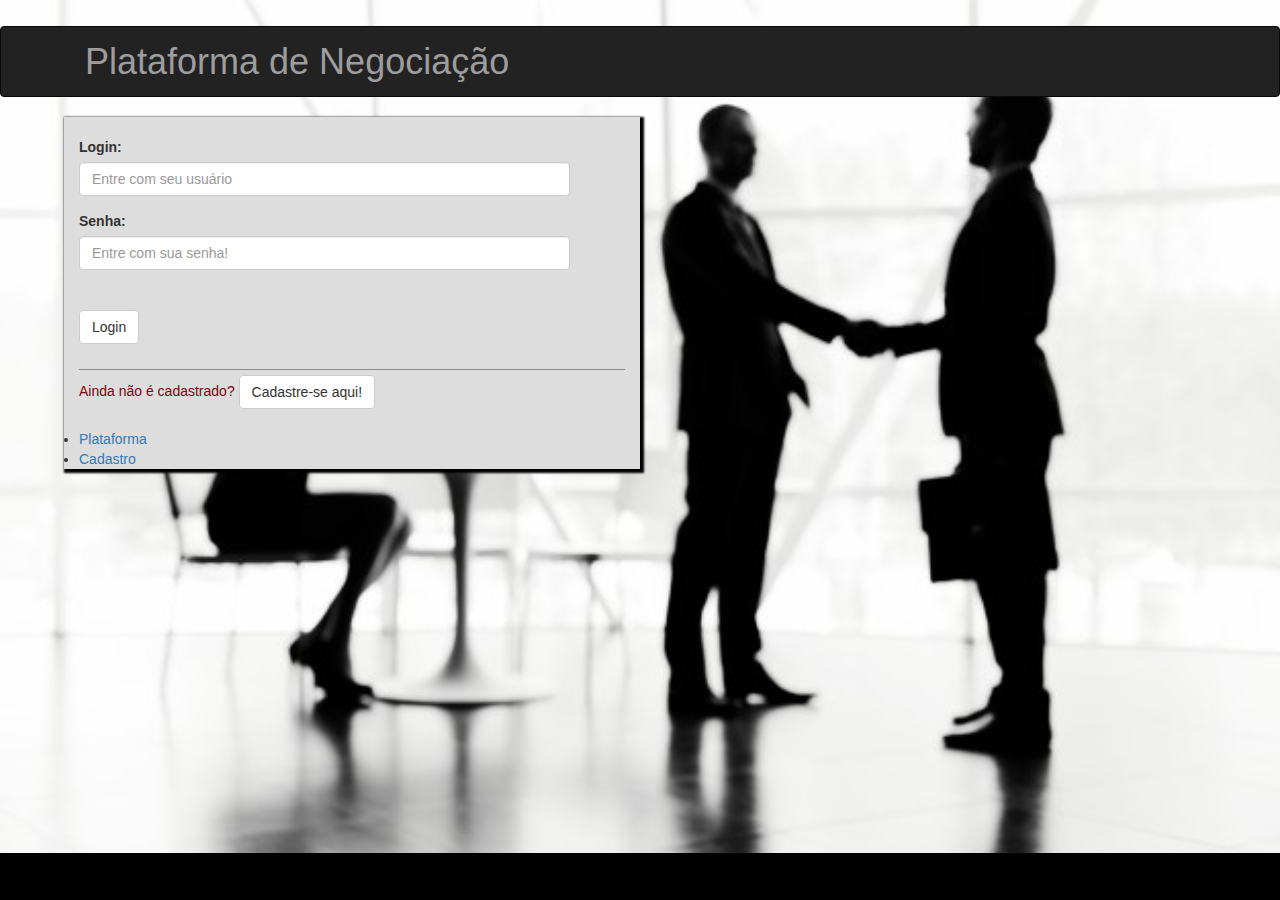
<file: index.html>
<!DOCTYPE html>
<html xmlns="http://www.w3.org/1999/html">

<head>
    <meta charset="UTF-8"/>
 <link rel="stylesheet" type="text/css" media="screen" href="stylesheets/stylesheet.css">
       <title>Plataforma de Negociação- Login</title>
    <link rel="shortcut icon" href="images/ImgIcon.png" type="imagem/x-png"/>
</head>
<body>
<nav class="navbar navbar-inverse" role="navigation">
    <div class="container">
        <H1 class="navbar-text">Plataforma de Negociação</H1>
    </div>
</nav>
<div class="container-form">
    <br>
    <form role="form"  name="dados" id="dados"  method="post" action="" >
        <div class="form-group">
            <label>Login:</label>
            <input type="text" class="form-control" name="usuario" id="usuario" required usuario= usuario placeholder="Entre com seu usuário">
        </div>
        <label >Senha:</label>
        <input type="password" class="form-control" name="senha" id="senha" required senha=senha   placeholder="Entre com sua senha!">

        <div>
              <br>    <br>
            <button type="submit" class="btn btn-default" name="postar">Login</button>
        </div>
        <br>
        <hr>
        <div>
            <pred>Ainda não é cadastrado?</pred>
            <button type="submit" class="btn btn-default"  >Cadastre-se aqui!</button>

            <br>    <br>
        </div>
       <li> <a href="https://anacarolina5621.github.io/PlataformaNegociacao/public/Projetos/Telas/Plataforma.html">Plataforma</a>
<li> <a href="https://anacarolina5621.github.io/PlataformaNegociacao/public/Projetos/Telas/PlataformaCadastro.html">Cadastro</a>
</li>
    </form>
</div>


</body>
</html>
</file>
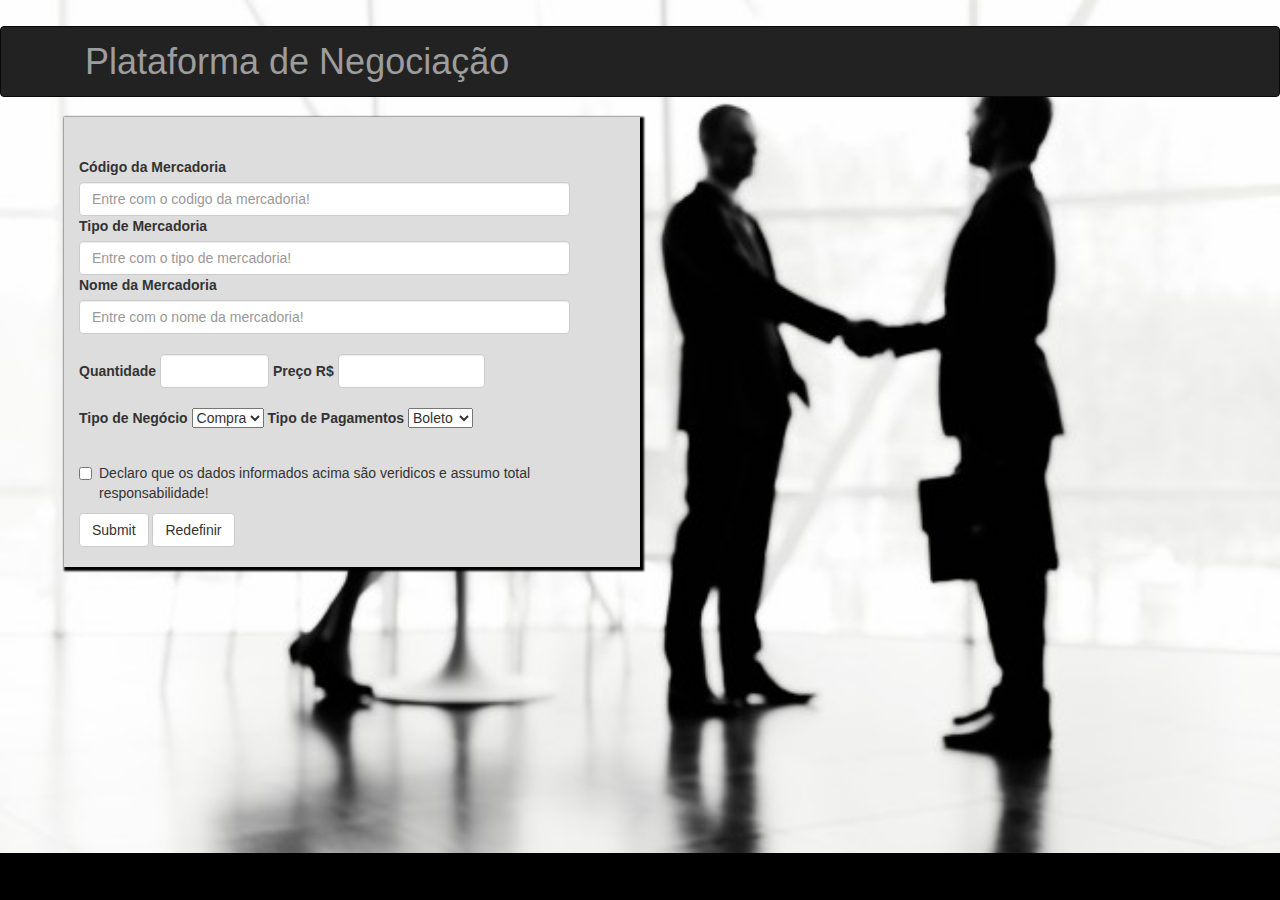
<file: public/Projetos/Telas/Plataforma.html>
<!DOCTYPE html>

<html xmlns="http://www.w3.org/1999/html">

<head>
    <meta charset="UTF-8"/>

   <link rel="stylesheet" type="text/css" media="screen" href="../../../stylesheets/stylesheet.css">
    <script language="JavaScript" src="../../../bootstrap.min.js"></script>
   <title>Plataforma de Negociação-Sistema interno!</title>
       <link rel="shortcut icon" href="../../../images/ImgIcon.png" type="imagem/x-png"/>

</head>
<body>


<nav class="navbar navbar-inverse" role="navigation">
    <div class="container">
        <H1 class="navbar-text">Plataforma de Negociação </H1>
    </div>
</nav>
<div class="container-form">
<br><br>
    <form  role="form" method="post" name="dados" action="../DAO/dados_Plataforma.php" onSubmit=return validarplataforma()>
        <div class="form-group">
                    <label>Código da Mercadoria</label>
                    <input type="text" class="form-control" name="CodMercadoria" id="CodMercadoria"  method="post" required CodMercadoria=CodMercadoria placeholder="Entre com o codigo da mercadoria!">


                        <label >Tipo de Mercadoria</label>
                        <input type="text" class="form-control" name="TipoMercadoria" id="TipoMercadoria"  method="post" required TipoMercadoria=TipoMercadoria placeholder="Entre com o tipo de mercadoria!">

                            <label >Nome da Mercadoria</label>
                            <input type="text" class="form-control" name="NomeMercadoria" id="NomeMercadoria" required NomeMercadoria=NomeMercadoria placeholder="Entre com o nome da mercadoria!">

   <br>
    <label >Quantidade</label>
                                <input type="number" class="form-control-number" id="QtdMercadoria" required QtdMercadoria=QtdMercadoria >

                                    <label >Preço</label>
                                   <label>R$</label> <input type="Text" class="form-control-monetario" id="PrecoMercadoria" required PrecoMercadoria=PrecoMercadoria  length="15" onkeypress="return formatar_moeda(this,'.',',',event)">

    <br><br>
                                <label >Tipo de Negócio</label>

                                    <select name="select" id="seletorTP">
                                        <option value="1"> Compra</option>
                                        <option value="2"> Venda</option>

                                    </select>

                                    <label >Tipo de Pagamentos</label>
                    <select name="select">
                                            <option value="1">Boleto</option>
                                            <option value="2">Cartão</option>

                                        </select>
                                            <br>
                                <br>

                           <div class="checkbox">
                    <label>
                        <input type="checkbox"> Declaro que os dados informados acima são veridicos e assumo total responsabilidade!
                    </label>

                </div>
                <button type="submit" onclick="ValidarPlataforma();" class="btn btn-default">Submit</button>
<input name="Reset" type="reset" class="btn btn-default" value="Redefinir">

                                        <br><br>
            </div>
            </form>
    </div>

</body>
</html>
</file>
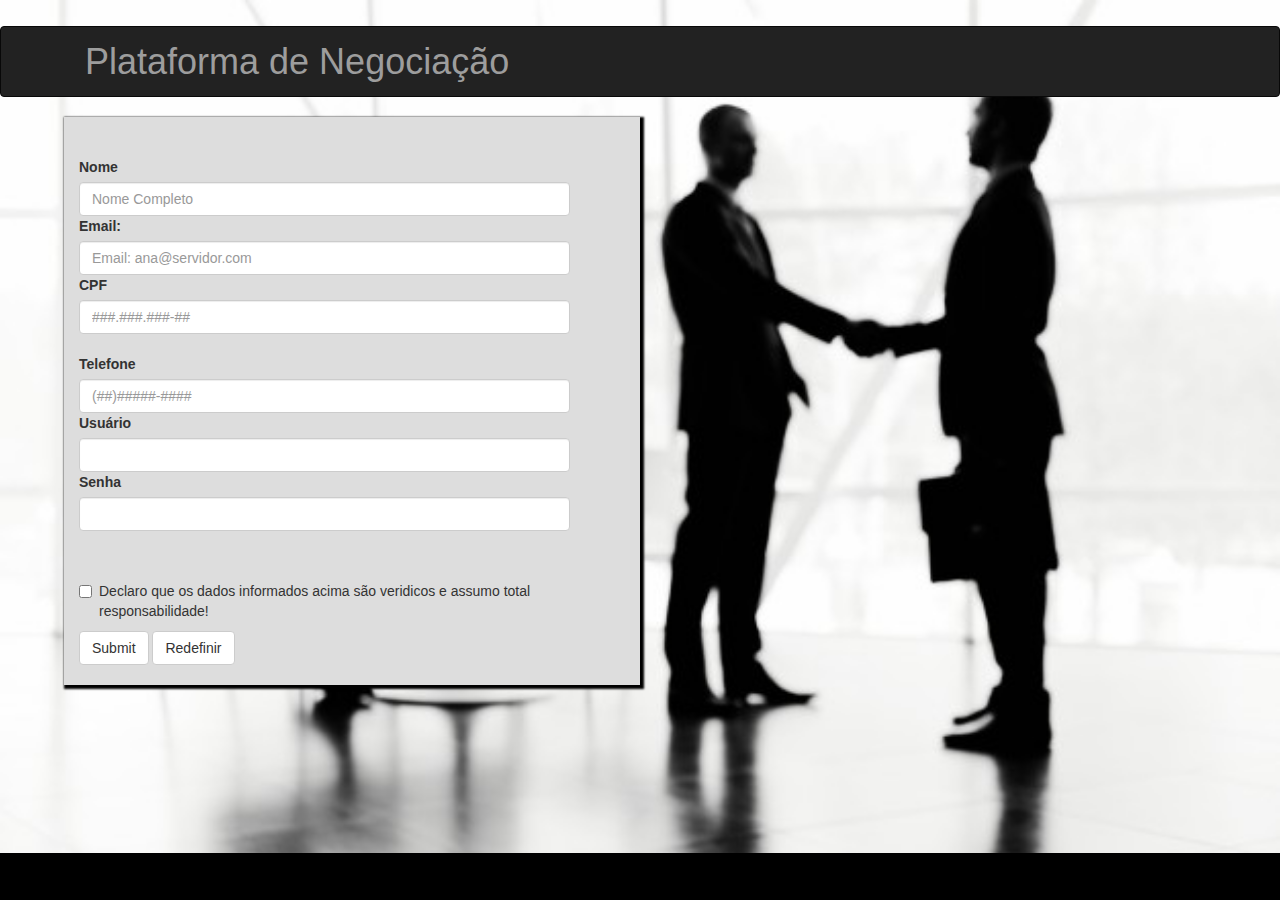
<file: public/Projetos/Telas/PlataformaCadastro.html>
<!DOCTYPE html>

<html xmlns="http://www.w3.org/1999/html">

<head>
    <meta charset="UTF-8"/>

   <link rel="stylesheet" type="text/css" media="screen" href="../../../stylesheets/stylesheet.css">
    <script language="JavaScript" src="../../../bootstrap.min.js"></script>
   <title>Plataforma de Negociação-Sistema interno!</title>
       <link rel="shortcut icon" href="../../../images/ImgIcon.png" type="imagem/x-png"/>

</head>
<body>


<nav class="navbar navbar-inverse" role="navigation">
    <div class="container">
        <H1 class="navbar-text">Plataforma de Negociação </H1>
    </div>
</nav>
<div class="container-form">
<br><br>
    <form  role="form" method="post" name="dados"  onSubmit=return validarplataforma()>
        <div class="form-group">
                    <label>Nome</label>
                    <input type="text" class="form-control" name="Nome" id="Nome"  method="post" required CodMercadoria=CodMercadoria placeholder="Nome Completo">


                        <label > Email:</label>
                        <input type="text" class="form-control" name="" id="email"  method="post" required email=email placeholder="Email: ana@servidor.com">

                            <label >CPF</label>
                            <input type="text" class="form-control" name="CPF" id="CPF" required CPF=CPF placeholder="###.###.###-##">

   <br>
    <label >Telefone</label>
                                <input type="text" class="form-control" id="telefone" required telefone=telefone placeholder="(##)#####-#### ">

                                    <label >Usuário</label>
                  <input type="Text" class="form-control" id="Usuario" required usuario=usuario>  
  
                                <label >Senha</label>

                                     <input type="password" class="form-control" id="senha" required senha=senha>  
  <br><br>
                           <div class="checkbox">
                    <label>
                        <input type="checkbox"> Declaro que os dados informados acima são veridicos e assumo total responsabilidade!
                    </label>

                </div>
                <button type="submit" onclick="ValidarPlataforma();" class="btn btn-default">Submit</button>
<input name="Reset" type="reset" class="btn btn-default" value="Redefinir">

                                        <br><br>
            </div>
            </form>
    </div>

</body>
</html>
</file>
<file: stylesheets/stylesheet.css>
/**
     * Created by lirirock on 06/09/2016.
     */
    html {
        font-family: sans-serif;
        -webkit-text-size-adjust: 100%;
        -ms-text-size-adjust: 100%
    }
    body {
        margin: 0
    }
    article,
    aside,
    details,
    figcaption,
    figure,
    footer,
    header,
    hgroup,
    main,
    menu,
    nav,
    section,
    summary {
        display: block
    }
    audio,
    canvas,
    progress,
    video {
        display: inline-block;
        vertical-align: baseline
    }
    audio:not([controls]) {
        display: none;
        height: 0
    }
    [hidden],
    template {
        display: none
    }
    a {
        background-color: transparent
        Text-color:black;
    
    }
    a:active,
    a:hover {
        outline: 0
    }
    abbr[title] {
        border-bottom: 1px dotted
    }
    b,
    strong {
        font-weight: 700
    }
    dfn {
        font-style: italic
    }
    h1 {
        margin: .67em 0;
        font-size: 2em
    }
    mark {
        color: #000;
        background: #ff0
    }
    small {
        font-size: 80%
    }
    sub,
    sup {
        position: relative;
        font-size: 75%;
        line-height: 0;
        vertical-align: baseline
    }
    sup {
        top: -.5em
    }
    sub {
        bottom: -.25em
    }
    img {
        border: 0
    }
    svg:not(:root) {
        overflow: hidden
    }
    figure {
        margin: 1em 40px
    }
    hr {
        height: 0;
        -webkit-box-sizing: content-box;
        -moz-box-sizing: content-box;
        box-sizing: content-box;
    }
    pre {
        overflow: auto
    }
    code,
    kbd,
    pre,
    samp {
        font-family: monospace, monospace;
        font-size: 1em
    }
    button,
    input,
    optgroup,
    select,
    textarea {
        margin: 0;
        font: inherit;
        color: inherit
    }
    button {
        overflow: visible
    }
    button,
    select {
        text-transform: none
    }
    button,
    html input[type=button],
    input[type=reset],
    input[type=submit] {
        -webkit-appearance: button;
        cursor: pointer
    }
    button[disabled],
    html input[disabled] {
        cursor: default
    }
    button::-moz-focus-inner,
    input::-moz-focus-inner {
        padding: 0;
        border: 0
    }
    input {
        line-height: normal
    }
    input[type=checkbox],
    input[type=radio] {
        -webkit-box-sizing: border-box;
        -moz-box-sizing: border-box;
        box-sizing: border-box;
        padding: 0
    }
    input[type=number]::-webkit-inner-spin-button,
    input[type=number]::-webkit-outer-spin-button {
        height: auto
    }
    input[type=search] {
        webkit-box-sizing: content-box;
        -moz-box-sizing: content-box;
        box-sizing: content-box;
        -webkit-appearance: textfield
    }
    input[type=search]::-webkit-search-cancel-button,
    input[type=search]::-webkit-search-decoration {
        -webkit-appearance: none
    }
    fieldset {
        padding: .35em .625em .75em;
        margin: 0 2px;
        border: 1px solid silver
    }
    legend {
        padding: 0;
        border: 0
    }
    textarea {
        overflow: auto
    }
    optgroup {
        font-weight: 700
    }
    table {
        border-spacing: 0;
        border-collapse: collapse
    }
    td,
    th {
        padding: 0
    }
    @media print {
        *,
        :after,
        :before {
            color: #000!important;
            text-shadow: none!important;
            background: 0 0!important;
            -webkit-box-shadow: none!important;
            box-shadow: none!important
        }
        a,
        a:visited {
            text-decoration: underline
        }
        a[href]:after {
            content: " (" attr(href) ")"
        }
        abbr[title]:after {
            content: " (" attr(title) ")"
        }
        a[href^="javascript:"]:after,
        a[href^="#"]:after {
            content: ""
        }
        blockquote,
        pre {
            border: 1px solid #999;
            page-break-inside: avoid
        }
        thead {
            display: table-header-group
        }
        img,
        tr {
            page-break-inside: avoid
        }
        img {
            max-width: 100%!important
        }
        h2,
        h3,
        p {
            orphans: 3;
            widows: 3
        }
        h2,
        h3 {
            page-break-after: avoid
        }
        .navbar {
            display: none
        }
        .btn>.caret,
        .dropup>.btn>.caret {
            border-top-color: #000!important
        }
        .label {
            border: 1px solid #000
        }
        .table {
            border-collapse: collapse!important
        }
        .table td,
        .table th {
            background-color: #fff!important
        }
        .table-bordered td,
        .table-bordered th {
            border: 1px solid #ddd!important
        }
    }
    @font-face {
        font-family: 'Glyphicons Halflings';
        src: url(../fonts/glyphicons-halflings-regular.eot);
        src: url(../fonts/glyphicons-halflings-regular.eot?#iefix) format('embedded-opentype'), url(../fonts/glyphicons-halflings-regular.woff2) format('woff2'), url(../fonts/glyphicons-halflings-regular.woff) format('woff'), url(../fonts/glyphicons-halflings-regular.ttf) format('truetype'), url(../fonts/glyphicons-halflings-regular.svg#glyphicons_halflingsregular) format('svg')
    }
    .glyphicon {
        position: relative;
        top: 1px;
        display: inline-block;
        font-family: 'Glyphicons Halflings';
        font-style: normal;
        font-weight: 400;
        line-height: 1;
        -webkit-font-smoothing: antialiased;
        -moz-osx-font-smoothing: grayscale
    }
    .glyphicon-asterisk:before {
        content: "\002a"
    }
    .glyphicon-plus:before {
        content: "\002b"
    }
    .glyphicon-eur:before,
    .glyphicon-euro:before {
        content: "\20ac"
    }
    .glyphicon-minus:before {
        content: "\2212"
    }
    .glyphicon-cloud:before {
        content: "\2601"
    }
    .glyphicon-envelope:before {
        content: "\2709"
    }
    .glyphicon-pencil:before {
        content: "\270f"
    }
    .glyphicon-glass:before {
        content: "\e001"
    }
    .glyphicon-music:before {
        content: "\e002"
    }
    .glyphicon-search:before {
        content: "\e003"
    }
    .glyphicon-heart:before {
        content: "\e005"
    }
    .glyphicon-star:before {
        content: "\e006"
    }
    .glyphicon-star-empty:before {
        content: "\e007"
    }
    .glyphicon-user:before {
        content: "\e008"
    }
    .glyphicon-film:before {
        content: "\e009"
    }
    .glyphicon-th-large:before {
        content: "\e010"
    }
    .glyphicon-th:before {
        content: "\e011"
    }
    .glyphicon-th-list:before {
        content: "\e012"
    }
    .glyphicon-ok:before {
        content: "\e013"
    }
    .glyphicon-remove:before {
        content: "\e014"
    }
    .glyphicon-zoom-in:before {
        content: "\e015"
    }
    .glyphicon-zoom-out:before {
        content: "\e016"
    }
    .glyphicon-off:before {
        content: "\e017"
    }
    .glyphicon-signal:before {
        content: "\e018"
    }
    .glyphicon-cog:before {
        content: "\e019"
    }
    .glyphicon-trash:before {
        content: "\e020"
    }
    .glyphicon-home:before {
        content: "\e021"
    }
    .glyphicon-file:before {
        content: "\e022"
    }
    .glyphicon-time:before {
        content: "\e023"
    }
    .glyphicon-road:before {
        content: "\e024"
    }
    .glyphicon-download-alt:before {
        content: "\e025"
    }
    .glyphicon-download:before {
        content: "\e026"
    }
    .glyphicon-upload:before {
        content: "\e027"
    }
    .glyphicon-inbox:before {
        content: "\e028"
    }
    .glyphicon-play-circle:before {
        content: "\e029"
    }
    .glyphicon-repeat:before {
        content: "\e030"
    }
    .glyphicon-refresh:before {
        content: "\e031"
    }
    .glyphicon-list-alt:before {
        content: "\e032"
    }
    .glyphicon-lock:before {
        content: "\e033"
    }
    .glyphicon-flag:before {
        content: "\e034"
    }
    .glyphicon-headphones:before {
        content: "\e035"
    }
    .glyphicon-volume-off:before {
        content: "\e036"
    }
    .glyphicon-volume-down:before {
        content: "\e037"
    }
    .glyphicon-volume-up:before {
        content: "\e038"
    }
    .glyphicon-qrcode:before {
        content: "\e039"
    }
    .glyphicon-barcode:before {
        content: "\e040"
    }
    .glyphicon-tag:before {
        content: "\e041"
    }
    .glyphicon-tags:before {
        content: "\e042"
    }
    .glyphicon-book:before {
        content: "\e043"
    }
    .glyphicon-bookmark:before {
        content: "\e044"
    }
    .glyphicon-print:before {
        content: "\e045"
    }
    .glyphicon-camera:before {
        content: "\e046"
    }
    .glyphicon-font:before {
        content: "\e047"
    }
    .glyphicon-bold:before {
        content: "\e048"
    }
    .glyphicon-italic:before {
        content: "\e049"
    }
    .glyphicon-text-height:before {
        content: "\e050"
    }
    .glyphicon-text-width:before {
        content: "\e051"
    }
    .glyphicon-align-left:before {
        content: "\e052"
    }
    .glyphicon-align-center:before {
        content: "\e053"
    }
    .glyphicon-align-right:before {
        content: "\e054"
    }
    .glyphicon-align-justify:before {
        content: "\e055"
    }
    .glyphicon-list:before {
        content: "\e056"
    }
    .glyphicon-indent-left:before {
        content: "\e057"
    }
    .glyphicon-indent-right:before {
        content: "\e058"
    }
    .glyphicon-facetime-video:before {
        content: "\e059"
    }
    .glyphicon-picture:before {
        content: "\e060"
    }
    .glyphicon-map-marker:before {
        content: "\e062"
    }
    .glyphicon-adjust:before {
        content: "\e063"
    }
    .glyphicon-tint:before {
        content: "\e064"
    }
    .glyphicon-edit:before {
        content: "\e065"
    }
    .glyphicon-share:before {
        content: "\e066"
    }
    .glyphicon-check:before {
        content: "\e067"
    }
    .glyphicon-move:before {
        content: "\e068"
    }
    .glyphicon-step-backward:before {
        content: "\e069"
    }
    .glyphicon-fast-backward:before {
        content: "\e070"
    }
    .glyphicon-backward:before {
        content: "\e071"
    }
    .glyphicon-play:before {
        content: "\e072"
    }
    .glyphicon-pause:before {
        content: "\e073"
    }
    .glyphicon-stop:before {
        content: "\e074"
    }
    .glyphicon-forward:before {
        content: "\e075"
    }
    .glyphicon-fast-forward:before {
        content: "\e076"
    }
    .glyphicon-step-forward:before {
        content: "\e077"
    }
    .glyphicon-eject:before {
        content: "\e078"
    }
    .glyphicon-chevron-left:before {
        content: "\e079"
    }
    .glyphicon-chevron-right:before {
        content: "\e080"
    }
    .glyphicon-plus-sign:before {
        content: "\e081"
    }
    .glyphicon-minus-sign:before {
        content: "\e082"
    }
    .glyphicon-remove-sign:before {
        content: "\e083"
    }
    .glyphicon-ok-sign:before {
        content: "\e084"
    }
    .glyphicon-question-sign:before {
        content: "\e085"
    }
    .glyphicon-info-sign:before {
        content: "\e086"
    }
    .glyphicon-screenshot:before {
        content: "\e087"
    }
    .glyphicon-remove-circle:before {
        content: "\e088"
    }
    .glyphicon-ok-circle:before {
        content: "\e089"
    }
    .glyphicon-ban-circle:before {
        content: "\e090"
    }
    .glyphicon-arrow-left:before {
        content: "\e091"
    }
    .glyphicon-arrow-right:before {
        content: "\e092"
    }
    .glyphicon-arrow-up:before {
        content: "\e093"
    }
    .glyphicon-arrow-down:before {
        content: "\e094"
    }
    .glyphicon-share-alt:before {
        content: "\e095"
    }
    .glyphicon-resize-full:before {
        content: "\e096"
    }
    .glyphicon-resize-small:before {
        content: "\e097"
    }
    .glyphicon-exclamation-sign:before {
        content: "\e101"
    }
    .glyphicon-gift:before {
        content: "\e102"
    }
    .glyphicon-leaf:before {
        content: "\e103"
    }
    .glyphicon-fire:before {
        content: "\e104"
    }
    .glyphicon-eye-open:before {
        content: "\e105"
    }
    .glyphicon-eye-close:before {
        content: "\e106"
    }
    .glyphicon-warning-sign:before {
        content: "\e107"
    }
    .glyphicon-plane:before {
        content: "\e108"
    }
    .glyphicon-calendar:before {
        content: "\e109"
    }
    .glyphicon-random:before {
        content: "\e110"
    }
    .glyphicon-comment:before {
        content: "\e111"
    }
    .glyphicon-magnet:before {
        content: "\e112"
    }
    .glyphicon-chevron-up:before {
        content: "\e113"
    }
    .glyphicon-chevron-down:before {
        content: "\e114"
    }
    .glyphicon-retweet:before {
        content: "\e115"
    }
    .glyphicon-shopping-cart:before {
        content: "\e116"
    }
    .glyphicon-folder-close:before {
        content: "\e117"
    }
    .glyphicon-folder-open:before {
        content: "\e118"
    }
    .glyphicon-resize-vertical:before {
        content: "\e119"
    }
    .glyphicon-resize-horizontal:before {
        content: "\e120"
    }
    .glyphicon-hdd:before {
        content: "\e121"
    }
    .glyphicon-bullhorn:before {
        content: "\e122"
    }
    .glyphicon-bell:before {
        content: "\e123"
    }
    .glyphicon-certificate:before {
        content: "\e124"
    }
    .glyphicon-thumbs-up:before {
        content: "\e125"
    }
    .glyphicon-thumbs-down:before {
        content: "\e126"
    }
    .glyphicon-hand-right:before {
        content: "\e127"
    }
    .glyphicon-hand-left:before {
        content: "\e128"
    }
    .glyphicon-hand-up:before {
        content: "\e129"
    }
    .glyphicon-hand-down:before {
        content: "\e130"
    }
    .glyphicon-circle-arrow-right:before {
        content: "\e131"
    }
    .glyphicon-circle-arrow-left:before {
        content: "\e132"
    }
    .glyphicon-circle-arrow-up:before {
        content: "\e133"
    }
    .glyphicon-circle-arrow-down:before {
        content: "\e134"
    }
    .glyphicon-globe:before {
        content: "\e135"
    }
    .glyphicon-wrench:before {
        content: "\e136"
    }
    .glyphicon-tasks:before {
        content: "\e137"
    }
    .glyphicon-filter:before {
        content: "\e138"
    }
    .glyphicon-briefcase:before {
        content: "\e139"
    }
    .glyphicon-fullscreen:before {
        content: "\e140"
    }
    .glyphicon-dashboard:before {
        content: "\e141"
    }
    .glyphicon-paperclip:before {
        content: "\e142"
    }
    .glyphicon-heart-empty:before {
        content: "\e143"
    }
    .glyphicon-link:before {
        content: "\e144"
    }
    .glyphicon-phone:before {
        content: "\e145"
    }
    .glyphicon-pushpin:before {
        content: "\e146"
    }
    .glyphicon-usd:before {
        content: "\e148"
    }
    .glyphicon-gbp:before {
        content: "\e149"
    }
    .glyphicon-sort:before {
        content: "\e150"
    }
    .glyphicon-sort-by-alphabet:before {
        content: "\e151"
    }
    .glyphicon-sort-by-alphabet-alt:before {
        content: "\e152"
    }
    .glyphicon-sort-by-order:before {
        content: "\e153"
    }
    .glyphicon-sort-by-order-alt:before {
        content: "\e154"
    }
    .glyphicon-sort-by-attributes:before {
        content: "\e155"
    }
    .glyphicon-sort-by-attributes-alt:before {
        content: "\e156"
    }
    .glyphicon-unchecked:before {
        content: "\e157"
    }
    .glyphicon-expand:before {
        content: "\e158"
    }
    .glyphicon-collapse-down:before {
        content: "\e159"
    }
    .glyphicon-collapse-up:before {
        content: "\e160"
    }
    .glyphicon-log-in:before {
        content: "\e161"
    }
    .glyphicon-flash:before {
        content: "\e162"
    }
    .glyphicon-log-out:before {
        content: "\e163"
    }
    .glyphicon-new-window:before {
        content: "\e164"
    }
    .glyphicon-record:before {
        content: "\e165"
    }
    .glyphicon-save:before {
        content: "\e166"
    }
    .glyphicon-open:before {
        content: "\e167"
    }
    .glyphicon-saved:before {
        content: "\e168"
    }
    .glyphicon-import:before {
        content: "\e169"
    }
    .glyphicon-export:before {
        content: "\e170"
    }
    .glyphicon-send:before {
        content: "\e171"
    }
    .glyphicon-floppy-disk:before {
        content: "\e172"
    }
    .glyphicon-floppy-saved:before {
        content: "\e173"
    }
    .glyphicon-floppy-remove:before {
        content: "\e174"
    }
    .glyphicon-floppy-save:before {
        content: "\e175"
    }
    .glyphicon-floppy-open:before {
        content: "\e176"
    }
    .glyphicon-credit-card:before {
        content: "\e177"
    }
    .glyphicon-transfer:before {
        content: "\e178"
    }
    .glyphicon-cutlery:before {
        content: "\e179"
    }
    .glyphicon-header:before {
        content: "\e180"
    }
    .glyphicon-compressed:before {
        content: "\e181"
    }
    .glyphicon-earphone:before {
        content: "\e182"
    }
    .glyphicon-phone-alt:before {
        content: "\e183"
    }
    .glyphicon-tower:before {
        content: "\e184"
    }
    .glyphicon-stats:before {
        content: "\e185"
    }
    .glyphicon-sd-video:before {
        content: "\e186"
    }
    .glyphicon-hd-video:before {
        content: "\e187"
    }
    .glyphicon-subtitles:before {
        content: "\e188"
    }
    .glyphicon-sound-stereo:before {
        content: "\e189"
    }
    .glyphicon-sound-dolby:before {
        content: "\e190"
    }
    .glyphicon-sound-5-1:before {
        content: "\e191"
    }
    .glyphicon-sound-6-1:before {
        content: "\e192"
    }
    .glyphicon-sound-7-1:before {
        content: "\e193"
    }
    .glyphicon-copyright-mark:before {
        content: "\e194"
    }
    .glyphicon-registration-mark:before {
        content: "\e195"
    }
    .glyphicon-cloud-download:before {
        content: "\e197"
    }
    .glyphicon-cloud-upload:before {
        content: "\e198"
    }
    .glyphicon-tree-conifer:before {
        content: "\e199"
    }
    .glyphicon-tree-deciduous:before {
        content: "\e200"
    }
    .glyphicon-cd:before {
        content: "\e201"
    }
    .glyphicon-save-file:before {
        content: "\e202"
    }
    .glyphicon-open-file:before {
        content: "\e203"
    }
    .glyphicon-level-up:before {
        content: "\e204"
    }
    .glyphicon-copy:before {
        content: "\e205"
    }
    .glyphicon-paste:before {
        content: "\e206"
    }
    .glyphicon-alert:before {
        content: "\e209"
    }
    .glyphicon-equalizer:before {
        content: "\e210"
    }
    .glyphicon-king:before {
        content: "\e211"
    }
    .glyphicon-queen:before {
        content: "\e212"
    }
    .glyphicon-pawn:before {
        content: "\e213"
    }
    .glyphicon-bishop:before {
        content: "\e214"
    }
    .glyphicon-knight:before {
        content: "\e215"
    }
    .glyphicon-baby-formula:before {
        content: "\e216"
    }
    .glyphicon-tent:before {
        content: "\26fa"
    }
    .glyphicon-blackboard:before {
        content: "\e218"
    }
    .glyphicon-bed:before {
        content: "\e219"
    }
    .glyphicon-apple:before {
        content: "\f8ff"
    }
    .glyphicon-erase:before {
        content: "\e221"
    }
    .glyphicon-hourglass:before {
        content: "\231b"
    }
    .glyphicon-lamp:before {
        content: "\e223"
    }
    .glyphicon-duplicate:before {
        content: "\e224"
    }
    .glyphicon-piggy-bank:before {
        content: "\e225"
    }
    .glyphicon-scissors:before {
        content: "\e226"
    }
    .glyphicon-bitcoin:before {
        content: "\e227"
    }
    .glyphicon-btc:before {
        content: "\e227"
    }
    .glyphicon-xbt:before {
        content: "\e227"
    }
    .glyphicon-yen:before {
        content: "\00a5"
    }
    .glyphicon-jpy:before {
        content: "\00a5"
    }
    .glyphicon-ruble:before {
        content: "\20bd"
    }
    .glyphicon-rub:before {
        content: "\20bd"
    }
    .glyphicon-scale:before {
        content: "\e230"
    }
    .glyphicon-ice-lolly:before {
        content: "\e231"
    }
    .glyphicon-ice-lolly-tasted:before {
        content: "\e232"
    }
    .glyphicon-education:before {
        content: "\e233"
    }
    .glyphicon-option-horizontal:before {
        content: "\e234"
    }
    .glyphicon-option-vertical:before {
        content: "\e235"
    }
    .glyphicon-menu-hamburger:before {
        content: "\e236"
    }
    .glyphicon-modal-window:before {
        content: "\e237"
    }
    .glyphicon-oil:before {
        content: "\e238"
    }
    .glyphicon-grain:before {
        content: "\e239"
    }
    .glyphicon-sunglasses:before {
        content: "\e240"
    }
    .glyphicon-text-size:before {
        content: "\e241"
    }
    .glyphicon-text-color:before {
        content: "\e242"
    }
    .glyphicon-text-background:before {
        content: "\e243"
    }
    .glyphicon-object-align-top:before {
        content: "\e244"
    }
    .glyphicon-object-align-bottom:before {
        content: "\e245"
    }
    .glyphicon-object-align-horizontal:before {
        content: "\e246"
    }
    .glyphicon-object-align-left:before {
        content: "\e247"
    }
    .glyphicon-object-align-vertical:before {
        content: "\e248"
    }
    .glyphicon-object-align-right:before {
        content: "\e249"
    }
    .glyphicon-triangle-right:before {
        content: "\e250"
    }
    .glyphicon-triangle-left:before {
        content: "\e251"
    }
    .glyphicon-triangle-bottom:before {
        content: "\e252"
    }
    .glyphicon-triangle-top:before {
        content: "\e253"
    }
    .glyphicon-console:before {
        content: "\e254"
    }
    .glyphicon-superscript:before {
        content: "\e255"
    }
    .glyphicon-subscript:before {
        content: "\e256"
    }
    .glyphicon-menu-left:before {
        content: "\e257"
    }
    .glyphicon-menu-right:before {
        content: "\e258"
    }
    .glyphicon-menu-down:before {
        content: "\e259"
    }
    .glyphicon-menu-up:before {
        content: "\e260"
    }
    * {
        -webkit-box-sizing: border-box;
        -moz-box-sizing: border-box;
        box-sizing: border-box
    }
    :after,
    :before {
        -webkit-box-sizing: border-box;
        -moz-box-sizing: border-box;
        box-sizing: border-box
    }
    html {
        font-size: 10px;
        -webkit-tap-highlight-color: rgba(0, 0, 0, 0)
    }
    body {
        background: url(../images/imagem_fundo.jpg) no-repeat;
        font-family: "Helvetica Neue", Helvetica, Arial, sans-serif;
        font-size: 14px;
        line-height: 1.42857143;
        color: #333;
        margin-top: 2%;
        background-color: #000000;
        background-size: 95%;
        -webkit-background-size: cover;


    }
    button,
    input,
    select,
    textarea {
        font-family: inherit;
        font-size: inherit;
        line-height: inherit
    }
    a {
        color: #337ab7;
        text-decoration: none
    }
    a:focus,
    a:hover {
        color: #23527c;
        text-decoration: underline
    }
    a:focus {
        outline: 5px auto -webkit-focus-ring-color;
        outline-offset: -2px
    }
    figure {
        margin: 0
    }
    img {
        vertical-align: middle
    }
    .carousel-inner>.item>a>img,
    .carousel-inner>.item>img,
    .img-responsive,
    .thumbnail a>img,
    .thumbnail>img {
        display: block;
        max-width: 100%;
        height: auto
    }
    .img-rounded {
        border-radius: 6px
    }
    .img-thumbnail {
        display: inline-block;
        max-width: 100%;
        height: auto;
        padding: 4px;
        line-height: 1.42857143;
        background-color: #fff;
        border: 1px solid #ddd;
        border-radius: 4px;
        -webkit-transition: all .2s ease-in-out;
        -o-transition: all .2s ease-in-out;
        transition: all .2s ease-in-out
    }
    .img-circle {
        border-radius: 50%
    }
    hr {
        margin-top: 5px;
        margin-bottom: 5px;
        border: 0;
        border-top: 1px solid #8c8c8c;

    }
    .sr-only {
        position: absolute;
        width: 1px;
        height: 1px;
        padding: 0;
        margin: -1px;
        overflow: hidden;
        clip: rect(0, 0, 0, 0);
        border: 0
    }
    .sr-only-focusable:active,
    .sr-only-focusable:focus {
        position: static;
        width: auto;
        height: auto;
        margin: 0;
        overflow: visible;
        clip: auto
    }
    [role=button] {
        cursor: pointer
    }
    .h1,
    .h2,
    .h3,
    .h4,
    .h5,
    .h6,
    h1,
    h2,
    h3,
    h4,
    h5,
    h6 {
        font-family: inherit;
        font-weight: 500;
        line-height: 1.1;
        color: inherit
    }
    .h1 .small,
    .h1 small,
    .h2 .small,
    .h2 small,
    .h3 .small,
    .h3 small,
    .h4 .small,
    .h4 small,
    .h5 .small,
    .h5 small,
    .h6 .small,
    .h6 small,
    h1 .small,
    h1 small,
    h2 .small,
    h2 small,
    h3 .small,
    h3 small,
    h4 .small,
    h4 small,
    h5 .small,
    h5 small,
    h6 .small,
    h6 small {
        font-weight: 400;
        line-height: 1;
        color: #777
    }
    .h1,
    .h2,
    .h3,
    h1,
    h2,
    h3 {
        margin-top: 20px;
        margin-bottom: 10px
    }
    .h1 .small,
    .h1 small,
    .h2 .small,
    .h2 small,
    .h3 .small,
    .h3 small,
    h1 .small,
    h1 small,
    h2 .small,
    h2 small,
    h3 .small,
    h3 small {
        font-size: 65%
    }
    .h4,
    .h5,
    .h6,
    h4,
    h5,
    h6 {
        margin-top: 10px;
        margin-bottom: 10px
    }
    .h4 .small,
    .h4 small,
    .h5 .small,
    .h5 small,
    .h6 .small,
    .h6 small,
    h4 .small,
    h4 small,
    h5 .small,
    h5 small,
    h6 .small,
    h6 small {
        font-size: 75%
    }
    .h1,
    h1 {
        font-size: 36px
    }
    .h2,
    h2 {
        font-size: 30px
    }
    .h3,
    h3 {
        font-size: 24px
    }
    .h4,
    h4 {
        font-size: 18px
    }
    .h5,
    h5 {
        font-size: 14px
    }
    .h6,
    h6 {
        font-size: 12px
    }
    p {
        margin: 0 0 10px
        b
    }
    pred {
        margin: 0 0 10px;
        color: #7e050c;
    }
    .lead {
        margin-bottom: 20px;
        font-size: 16px;
        font-weight: 300;
        line-height: 1.4
    }
    @media (min-width: 768px) {
        .lead {
            font-size: 21px
        }
    }
    .small,
    small {
        font-size: 85%
    }
    .mark,
    mark {
        padding: .2em;
        background-color: #fcf8e3
    }
    .text-left {
        text-align: left
    }
    .text-right {
        text-align: right
    }
    .text-center {
        text-align: center
    }
    .text-justify {
        text-align: justify
    }
    .text-nowrap {
        white-space: nowrap
    }
    .text-lowercase {
        text-transform: lowercase
    }
    .text-uppercase {
        text-transform: uppercase
    }
    .text-capitalize {
        text-transform: capitalize
    }
    .text-muted {
        color: #777
    }
    .text-primary {
        color: #337ab7
    }
    a.text-primary:focus,
    a.text-primary:hover {
        color: #286090
    }
    .text-success {
        color: #3c763d
    }
    a.text-success:focus,
    a.text-success:hover {
        color: #2b542c
    }
    .text-info {
        color: #31708f
    }
    a.text-info:focus,
    a.text-info:hover {
        color: #245269
    }
    .text-warning {
        color: #8a6d3b
    }
    a.text-warning:focus,
    a.text-warning:hover {
        color: #66512c
    }
    .text-danger {
        color: #a94442
    }
    a.text-danger:focus,
    a.text-danger:hover {
        color: #843534
    }
    .bg-primary {
        color: #fff;
        background-color: #337ab7
    }
    a.bg-primary:focus,
    a.bg-primary:hover {
        background-color: #286090
    }
    .bg-success {
        background-color: #dff0d8
    }
    a.bg-success:focus,
    a.bg-success:hover {
        background-color: #c1e2b3
    }
    .bg-info {
        background-color: #d9edf7
    }
    a.bg-info:focus,
    a.bg-info:hover {
        background-color: #afd9ee
    }
    .bg-warning {
        background-color: #fcf8e3
    }
    a.bg-warning:focus,
    a.bg-warning:hover {
        background-color: #f7ecb5
    }
    .bg-danger {
        background-color: #f2dede
    }
    a.bg-danger:focus,
    a.bg-danger:hover {
        background-color: #e4b9b9
    }
    .page-header {
        padding-bottom: 9px;
        margin: 40px 0 20px;
        border-bottom: 1px solid #eee
    }
    ol,
    ul {
        margin-top: 0;
        margin-bottom: 10px
    }
    ol ol,
    ol ul,
    ul ol,
    ul ul {
        margin-bottom: 0
    }
    .list-unstyled {
        padding-left: 0;
        list-style: none
    }
    .list-inline {
        padding-left: 0;
        margin-left: -5px;
        list-style: none
    }
    .list-inline>li {
        display: inline-block;
        padding-right: 5px;
        padding-left: 5px
    }
    dl {
        margin-top: 0;
        margin-bottom: 20px
    }
    dd,
    dt {
        line-height: 1.42857143
    }
    dt {
        font-weight: 700
    }
    dd {
        margin-left: 0
    }
    @media (min-width: 768px) {
        .dl-horizontal dt {
            float: left;
            width: 160px;
            overflow: hidden;
            clear: left;
            text-align: right;
            text-overflow: ellipsis;
            white-space: nowrap
        }
        .dl-horizontal dd {
            margin-left: 180px
        }
    }
    abbr[data-original-title],
    abbr[title] {
        cursor: help;
        border-bottom: 1px dotted #777
    }
    .initialism {
        font-size: 90%;
        text-transform: uppercase
    }
    blockquote {
        padding: 10px 20px;
        margin: 0 0 20px;
        font-size: 17.5px;
        border-left: 5px solid #eee
    }
    blockquote ol:last-child,
    blockquote p:last-child,
    blockquote ul:last-child {
        margin-bottom: 0
    }
    blockquote .small,
    blockquote footer,
    blockquote small {
        display: block;
        font-size: 80%;
        line-height: 1.42857143;
        color: #777
    }
    blockquote .small:before,
    blockquote footer:before,
    blockquote small:before {
        content: '\2014 \00A0'
    }
    .blockquote-reverse,
    blockquote.pull-right {
        padding-right: 15px;
        padding-left: 0;
        text-align: right;
        border-right: 5px solid #eee;
        border-left: 0
    }
    .blockquote-reverse .small:before,
    .blockquote-reverse footer:before,
    .blockquote-reverse small:before,
    blockquote.pull-right .small:before,
    blockquote.pull-right footer:before,
    blockquote.pull-right small:before {
        content: ''
    }
    .blockquote-reverse .small:after,
    .blockquote-reverse footer:after,
    .blockquote-reverse small:after,
    blockquote.pull-right .small:after,
    blockquote.pull-right footer:after,
    blockquote.pull-right small:after {
        content: '\00A0 \2014'
    }
    address {
        margin-bottom: 20px;
        font-style: normal;
        line-height: 1.42857143
    }
    code,
    kbd,
    pre,
    samp {
        font-family: Menlo, Monaco, Consolas, "Courier New", monospace
    }
    code {
        padding: 2px 4px;
        font-size: 90%;
        color: #c7254e;
        background-color: #f9f2f4;
        border-radius: 4px
    }
    kbd {
        padding: 2px 4px;
        font-size: 90%;
        color: #fff;
        background-color: #333;
        border-radius: 3px;
        -webkit-box-shadow: inset 0 -1px 0 rgba(0, 0, 0, .25);
        box-shadow: inset 0 -1px 0 rgba(0, 0, 0, .25)
    }
    kbd kbd {
        padding: 0;
        font-size: 100%;
        font-weight: 700;
        -webkit-box-shadow: none;
        box-shadow: none
    }
    pre {
        display: block;
        padding: 9.5px;
        margin: 0 0 10px;
        font-size: 13px;
        line-height: 1.42857143;
        color: #333;
        word-break: break-all;
        word-wrap: break-word;
        background-color: #f5f5f5;
        border: 1px solid #ccc;
        border-radius: 4px
    }
    pre code {
        padding: 0;
        font-size: inherit;
        color: inherit;
        white-space: pre-wrap;
        background-color: transparent;
        border-radius: 0
    }
    .pre-scrollable {
        max-height: 340px;
        overflow-y: scroll
    }
    .container {
        padding-right: 15px;
        padding-left: 15px;
        margin-right: auto;
        margin-left: auto;

    }
    .container-form {
        padding-right: 15px;
        padding-left: 15px;
        margin-right: 50%;
        margin-left: 5%;
        margin-top: -10;
        margin-bottom: -10;
        box-shadow: 2px 2px 2px 2px #000000;
        background-color:#dddddd;
    }
    @media (min-width: 768px) {
        .container {
            width: 750px
        }
    }
    @media (min-width: 992px) {
        .container {
            width: 970px
        }
    }
    @media (min-width: 1200px) {
        .container {
            width: 1170px
        }
    }
    .container-fluid {
        padding-right: 15px;
        padding-left: 15px;
        margin-right: auto;
        margin-left: auto
    }
    .row {
        margin-right: -15px;
        margin-left: -15px
    }
    .col-lg-1,
    .col-lg-10,
    .col-lg-11,
    .col-lg-12,
    .col-lg-2,
    .col-lg-3,
    .col-lg-4,
    .col-lg-5,
    .col-lg-6,
    .col-lg-7,
    .col-lg-8,
    .col-lg-9,
    .col-md-1,
    .col-md-10,
    .col-md-11,
    .col-md-12,
    .col-md-2,
    .col-md-3,
    .col-md-4,
    .col-md-5,
    .col-md-6,
    .col-md-7,
    .col-md-8,
    .col-md-9,
    .col-sm-1,
    .col-sm-10,
    .col-sm-11,
    .col-sm-12,
    .col-sm-2,
    .col-sm-3,
    .col-sm-4,
    .col-sm-5,
    .col-sm-6,
    .col-sm-7,
    .col-sm-8,
    .col-sm-9,
    .col-xs-1,
    .col-xs-10,
    .col-xs-11,
    .col-xs-12,
    .col-xs-2,
    .col-xs-3,
    .col-xs-4,
    .col-xs-5,
    .col-xs-6,
    .col-xs-7,
    .col-xs-8,
    .col-xs-9 {
        position: relative;
        min-height: 1px;
        padding-right: 15px;
        padding-left: 15px
    }
    .col-xs-1,
    .col-xs-10,
    .col-xs-11,
    .col-xs-12,
    .col-xs-2,
    .col-xs-3,
    .col-xs-4,
    .col-xs-5,
    .col-xs-6,
    .col-xs-7,
    .col-xs-8,
    .col-xs-9 {
        float: left
    }
    .col-xs-12 {
        width: 100%
    }
    .col-xs-11 {
        width: 91.66666667%
    }
    .col-xs-10 {
        width: 83.33333333%
    }
    .col-xs-9 {
        width: 75%
    }
    .col-xs-8 {
        width: 66.66666667%
    }
    .col-xs-7 {
        width: 58.33333333%
    }
    .col-xs-6 {
        width: 50%
    }
    .col-xs-5 {
        width: 41.66666667%
    }
    .col-xs-4 {
        width: 33.33333333%
    }
    .col-xs-3 {
        width: 25%
    }
    .col-xs-2 {
        width: 16.66666667%
    }
    .col-xs-1 {
        width: 8.33333333%
    }
    .col-xs-pull-12 {
        right: 100%
    }
    .col-xs-pull-11 {
        right: 91.66666667%
    }
    .col-xs-pull-10 {
        right: 83.33333333%
    }
    .col-xs-pull-9 {
        right: 75%
    }
    .col-xs-pull-8 {
        right: 66.66666667%
    }
    .col-xs-pull-7 {
        right: 58.33333333%
    }
    .col-xs-pull-6 {
        right: 50%
    }
    .col-xs-pull-5 {
        right: 41.66666667%
    }
    .col-xs-pull-4 {
        right: 33.33333333%
    }
    .col-xs-pull-3 {
        right: 25%
    }
    .col-xs-pull-2 {
        right: 16.66666667%
    }
    .col-xs-pull-1 {
        right: 8.33333333%
    }
    .col-xs-pull-0 {
        right: auto
    }
    .col-xs-push-12 {
        left: 100%
    }
    .col-xs-push-11 {
        left: 91.66666667%
    }
    .col-xs-push-10 {
        left: 83.33333333%
    }
    .col-xs-push-9 {
        left: 75%
    }
    .col-xs-push-8 {
        left: 66.66666667%
    }
    .col-xs-push-7 {
        left: 58.33333333%
    }
    .col-xs-push-6 {
        left: 50%
    }
    .col-xs-push-5 {
        left: 41.66666667%
    }
    .col-xs-push-4 {
        left: 33.33333333%
    }
    .col-xs-push-3 {
        left: 25%
    }
    .col-xs-push-2 {
        left: 16.66666667%
    }
    .col-xs-push-1 {
        left: 8.33333333%
    }
    .col-xs-push-0 {
        left: auto
    }
    .col-xs-offset-12 {
        margin-left: 100%
    }
    .col-xs-offset-11 {
        margin-left: 91.66666667%
    }
    .col-xs-offset-10 {
        margin-left: 83.33333333%
    }
    .col-xs-offset-9 {
        margin-left: 75%
    }
    .col-xs-offset-8 {
        margin-left: 66.66666667%
    }
    .col-xs-offset-7 {
        margin-left: 58.33333333%
    }
    .col-xs-offset-6 {
        margin-left: 50%
    }
    .col-xs-offset-5 {
        margin-left: 41.66666667%
    }
    .col-xs-offset-4 {
        margin-left: 33.33333333%
    }
    .col-xs-offset-3 {
        margin-left: 25%
    }
    .col-xs-offset-2 {
        margin-left: 16.66666667%
    }
    .col-xs-offset-1 {
        margin-left: 8.33333333%
    }
    .col-xs-offset-0 {
        margin-left: 0
    }
    @media (min-width: 768px) {
        .col-sm-1,
        .col-sm-10,
        .col-sm-11,
        .col-sm-12,
        .col-sm-2,
        .col-sm-3,
        .col-sm-4,
        .col-sm-5,
        .col-sm-6,
        .col-sm-7,
        .col-sm-8,
        .col-sm-9 {
            float: left
        }
        .col-sm-12 {
            width: 100%
        }
        .col-sm-11 {
            width: 91.66666667%
        }
        .col-sm-10 {
            width: 83.33333333%
        }
        .col-sm-9 {
            width: 75%
        }
        .col-sm-8 {
            width: 66.66666667%
        }
        .col-sm-7 {
            width: 58.33333333%
        }
        .col-sm-6 {
            width: 50%
        }
        .col-sm-5 {
            width: 41.66666667%
        }
        .col-sm-4 {
            width: 33.33333333%
        }
        .col-sm-3 {
            width: 25%
        }
        .col-sm-2 {
            width: 16.66666667%
        }
        .col-sm-1 {
            width: 8.33333333%
        }
        .col-sm-pull-12 {
            right: 100%
        }
        .col-sm-pull-11 {
            right: 91.66666667%
        }
        .col-sm-pull-10 {
            right: 83.33333333%
        }
        .col-sm-pull-9 {
            right: 75%
        }
        .col-sm-pull-8 {
            right: 66.66666667%
        }
        .col-sm-pull-7 {
            right: 58.33333333%
        }
        .col-sm-pull-6 {
            right: 50%
        }
        .col-sm-pull-5 {
            right: 41.66666667%
        }
        .col-sm-pull-4 {
            right: 33.33333333%
        }
        .col-sm-pull-3 {
            right: 25%
        }
        .col-sm-pull-2 {
            right: 16.66666667%
        }
        .col-sm-pull-1 {
            right: 8.33333333%
        }
        .col-sm-pull-0 {
            right: auto
        }
        .col-sm-push-12 {
            left: 100%
        }
        .col-sm-push-11 {
            left: 91.66666667%
        }
        .col-sm-push-10 {
            left: 83.33333333%
        }
        .col-sm-push-9 {
            left: 75%
        }
        .col-sm-push-8 {
            left: 66.66666667%
        }
        .col-sm-push-7 {
            left: 58.33333333%
        }
        .col-sm-push-6 {
            left: 50%
        }
        .col-sm-push-5 {
            left: 41.66666667%
        }
        .col-sm-push-4 {
            left: 33.33333333%
        }
        .col-sm-push-3 {
            left: 25%
        }
        .col-sm-push-2 {
            left: 16.66666667%
        }
        .col-sm-push-1 {
            left: 8.33333333%
        }
        .col-sm-push-0 {
            left: auto
        }
        .col-sm-offset-12 {
            margin-left: 100%
        }
        .col-sm-offset-11 {
            margin-left: 91.66666667%
        }
        .col-sm-offset-10 {
            margin-left: 83.33333333%
        }
        .col-sm-offset-9 {
            margin-left: 75%
        }
        .col-sm-offset-8 {
            margin-left: 66.66666667%
        }
        .col-sm-offset-7 {
            margin-left: 58.33333333%
        }
        .col-sm-offset-6 {
            margin-left: 50%
        }
        .col-sm-offset-5 {
            margin-left: 41.66666667%
        }
        .col-sm-offset-4 {
            margin-left: 33.33333333%
        }
        .col-sm-offset-3 {
            margin-left: 25%
        }
        .col-sm-offset-2 {
            margin-left: 16.66666667%
        }
        .col-sm-offset-1 {
            margin-left: 8.33333333%
        }
        .col-sm-offset-0 {
            margin-left: 0
        }
    }
    @media (min-width: 992px) {
        .col-md-1,
        .col-md-10,
        .col-md-11,
        .col-md-12,
        .col-md-2,
        .col-md-3,
        .col-md-4,
        .col-md-5,
        .col-md-6,
        .col-md-7,
        .col-md-8,
        .col-md-9 {
            float: left
        }
        .col-md-12 {
            width: 100%
        }
        .col-md-11 {
            width: 91.66666667%
        }
        .col-md-10 {
            width: 83.33333333%
        }
        .col-md-9 {
            width: 75%
        }
        .col-md-8 {
            width: 66.66666667%
        }
        .col-md-7 {
            width: 58.33333333%
        }
        .col-md-6 {
            width: 50%
        }
        .col-md-5 {
            width: 41.66666667%
        }
        .col-md-4 {
            width: 33.33333333%
        }
        .col-md-3 {
            width: 25%
        }
        .col-md-2 {
            width: 16.66666667%
        }
        .col-md-1 {
            width: 8.33333333%
        }
        .col-md-pull-12 {
            right: 100%
        }
        .col-md-pull-11 {
            right: 91.66666667%
        }
        .col-md-pull-10 {
            right: 83.33333333%
        }
        .col-md-pull-9 {
            right: 75%
        }
        .col-md-pull-8 {
            right: 66.66666667%
        }
        .col-md-pull-7 {
            right: 58.33333333%
        }
        .col-md-pull-6 {
            right: 50%
        }
        .col-md-pull-5 {
            right: 41.66666667%
        }
        .col-md-pull-4 {
            right: 33.33333333%
        }
        .col-md-pull-3 {
            right: 25%
        }
        .col-md-pull-2 {
            right: 16.66666667%
        }
        .col-md-pull-1 {
            right: 8.33333333%
        }
        .col-md-pull-0 {
            right: auto
        }
        .col-md-push-12 {
            left: 100%
        }
        .col-md-push-11 {
            left: 91.66666667%
        }
        .col-md-push-10 {
            left: 83.33333333%
        }
        .col-md-push-9 {
            left: 75%
        }
        .col-md-push-8 {
            left: 66.66666667%
        }
        .col-md-push-7 {
            left: 58.33333333%
        }
        .col-md-push-6 {
            left: 50%
        }
        .col-md-push-5 {
            left: 41.66666667%
        }
        .col-md-push-4 {
            left: 33.33333333%
        }
        .col-md-push-3 {
            left: 25%
        }
        .col-md-push-2 {
            left: 16.66666667%
        }
        .col-md-push-1 {
            left: 8.33333333%
        }
        .col-md-push-0 {
            left: auto
        }
        .col-md-offset-12 {
            margin-left: 100%
        }
        .col-md-offset-11 {
            margin-left: 91.66666667%
        }
        .col-md-offset-10 {
            margin-left: 83.33333333%
        }
        .col-md-offset-9 {
            margin-left: 75%
        }
        .col-md-offset-8 {
            margin-left: 66.66666667%
        }
        .col-md-offset-7 {
            margin-left: 58.33333333%
        }
        .col-md-offset-6 {
            margin-left: 50%
        }
        .col-md-offset-5 {
            margin-left: 41.66666667%
        }
        .col-md-offset-4 {
            margin-left: 33.33333333%
        }
        .col-md-offset-3 {
            margin-left: 25%
        }
        .col-md-offset-2 {
            margin-left: 16.66666667%
        }
        .col-md-offset-1 {
            margin-left: 8.33333333%
        }
        .col-md-offset-0 {
            margin-left: 0
        }
    }
    @media (min-width: 1200px) {
        .col-lg-1,
        .col-lg-10,
        .col-lg-11,
        .col-lg-12,
        .col-lg-2,
        .col-lg-3,
        .col-lg-4,
        .col-lg-5,
        .col-lg-6,
        .col-lg-7,
        .col-lg-8,
        .col-lg-9 {
            float: left
        }
        .col-lg-12 {
            width: 100%
        }
        .col-lg-11 {
            width: 91.66666667%
        }
        .col-lg-10 {
            width: 83.33333333%
        }
        .col-lg-9 {
            width: 75%
        }
        .col-lg-8 {
            width: 66.66666667%
        }
        .col-lg-7 {
            width: 58.33333333%
        }
        .col-lg-6 {
            width: 50%
        }
        .col-lg-5 {
            width: 41.66666667%
        }
        .col-lg-4 {
            width: 33.33333333%
        }
        .col-lg-3 {
            width: 25%
        }
        .col-lg-2 {
            width: 16.66666667%
        }
        .col-lg-1 {
            width: 8.33333333%
        }
        .col-lg-pull-12 {
            right: 100%
        }
        .col-lg-pull-11 {
            right: 91.66666667%
        }
        .col-lg-pull-10 {
            right: 83.33333333%
        }
        .col-lg-pull-9 {
            right: 75%
        }
        .col-lg-pull-8 {
            right: 66.66666667%
        }
        .col-lg-pull-7 {
            right: 58.33333333%
        }
        .col-lg-pull-6 {
            right: 50%
        }
        .col-lg-pull-5 {
            right: 41.66666667%
        }
        .col-lg-pull-4 {
            right: 33.33333333%
        }
        .col-lg-pull-3 {
            right: 25%
        }
        .col-lg-pull-2 {
            right: 16.66666667%
        }
        .col-lg-pull-1 {
            right: 8.33333333%
        }
        .col-lg-pull-0 {
            right: auto
        }
        .col-lg-push-12 {
            left: 100%
        }
        .col-lg-push-11 {
            left: 91.66666667%
        }
        .col-lg-push-10 {
            left: 83.33333333%
        }
        .col-lg-push-9 {
            left: 75%
        }
        .col-lg-push-8 {
            left: 66.66666667%
        }
        .col-lg-push-7 {
            left: 58.33333333%
        }
        .col-lg-push-6 {
            left: 50%
        }
        .col-lg-push-5 {
            left: 41.66666667%
        }
        .col-lg-push-4 {
            left: 33.33333333%
        }
        .col-lg-push-3 {
            left: 25%
        }
        .col-lg-push-2 {
            left: 16.66666667%
        }
        .col-lg-push-1 {
            left: 8.33333333%
        }
        .col-lg-push-0 {
            left: auto
        }
        .col-lg-offset-12 {
            margin-left: 100%
        }
        .col-lg-offset-11 {
            margin-left: 91.66666667%
        }
        .col-lg-offset-10 {
            margin-left: 83.33333333%
        }
        .col-lg-offset-9 {
            margin-left: 75%
        }
        .col-lg-offset-8 {
            margin-left: 66.66666667%
        }
        .col-lg-offset-7 {
            margin-left: 58.33333333%
        }
        .col-lg-offset-6 {
            margin-left: 50%
        }
        .col-lg-offset-5 {
            margin-left: 41.66666667%
        }
        .col-lg-offset-4 {
            margin-left: 33.33333333%
        }
        .col-lg-offset-3 {
            margin-left: 25%
        }
        .col-lg-offset-2 {
            margin-left: 16.66666667%
        }
        .col-lg-offset-1 {
            margin-left: 8.33333333%
        }
        .col-lg-offset-0 {
            margin-left: 0
        }
    }
    table {
        background-color: transparent
    }
    caption {
        padding-top: 8px;
        padding-bottom: 8px;
        color: #777;
        text-align: left
    }
    th {
        text-align: left
    }
    .table {
        width: 100%;
        max-width: 100%;
        margin-bottom: 20px
    }
    .table>tbody>tr>td,
    .table>tbody>tr>th,
    .table>tfoot>tr>td,
    .table>tfoot>tr>th,
    .table>thead>tr>td,
    .table>thead>tr>th {
        padding: 8px;
        line-height: 1.42857143;
        vertical-align: top;
        border-top: 1px solid #ddd
    }
    .table>thead>tr>th {
        vertical-align: bottom;
        border-bottom: 2px solid #ddd
    }
    .table>caption+thead>tr:first-child>td,
    .table>caption+thead>tr:first-child>th,
    .table>colgroup+thead>tr:first-child>td,
    .table>colgroup+thead>tr:first-child>th,
    .table>thead:first-child>tr:first-child>td,
    .table>thead:first-child>tr:first-child>th {
        border-top: 0
    }
    .table>tbody+tbody {
        border-top: 2px solid #ddd
    }
    .table .table {
        background-color: #fff
    }
    .table-condensed>tbody>tr>td,
    .table-condensed>tbody>tr>th,
    .table-condensed>tfoot>tr>td,
    .table-condensed>tfoot>tr>th,
    .table-condensed>thead>tr>td,
    .table-condensed>thead>tr>th {
        padding: 5px
    }
    .table-bordered {
        border: 1px solid #ddd
    }
    .table-bordered>tbody>tr>td,
    .table-bordered>tbody>tr>th,
    .table-bordered>tfoot>tr>td,
    .table-bordered>tfoot>tr>th,
    .table-bordered>thead>tr>td,
    .table-bordered>thead>tr>th {
        border: 1px solid #ddd
    }
    .table-bordered>thead>tr>td,
    .table-bordered>thead>tr>th {
        border-bottom-width: 2px
    }
    .table-striped>tbody>tr:nth-of-type(odd) {
        background-color: #f9f9f9
    }
    .table-hover>tbody>tr:hover {
        background-color: #f5f5f5
    }
    table col[class*=col-] {
        position: static;
        display: table-column;
        float: none
    }
    table td[class*=col-],
    table th[class*=col-] {
        position: static;
        display: table-cell;
        float: none
    }
    .table>tbody>tr.active>td,
    .table>tbody>tr.active>th,
    .table>tbody>tr>td.active,
    .table>tbody>tr>th.active,
    .table>tfoot>tr.active>td,
    .table>tfoot>tr.active>th,
    .table>tfoot>tr>td.active,
    .table>tfoot>tr>th.active,
    .table>thead>tr.active>td,
    .table>thead>tr.active>th,
    .table>thead>tr>td.active,
    .table>thead>tr>th.active {
        background-color: #f5f5f5
    }
    .table-hover>tbody>tr.active:hover>td,
    .table-hover>tbody>tr.active:hover>th,
    .table-hover>tbody>tr:hover>.active,
    .table-hover>tbody>tr>td.active:hover,
    .table-hover>tbody>tr>th.active:hover {
        background-color: #e8e8e8
    }
    .table>tbody>tr.success>td,
    .table>tbody>tr.success>th,
    .table>tbody>tr>td.success,
    .table>tbody>tr>th.success,
    .table>tfoot>tr.success>td,
    .table>tfoot>tr.success>th,
    .table>tfoot>tr>td.success,
    .table>tfoot>tr>th.success,
    .table>thead>tr.success>td,
    .table>thead>tr.success>th,
    .table>thead>tr>td.success,
    .table>thead>tr>th.success {
        background-color: #dff0d8
    }
    .table-hover>tbody>tr.success:hover>td,
    .table-hover>tbody>tr.success:hover>th,
    .table-hover>tbody>tr:hover>.success,
    .table-hover>tbody>tr>td.success:hover,
    .table-hover>tbody>tr>th.success:hover {
        background-color: #d0e9c6
    }
    .table>tbody>tr.info>td,
    .table>tbody>tr.info>th,
    .table>tbody>tr>td.info,
    .table>tbody>tr>th.info,
    .table>tfoot>tr.info>td,
    .table>tfoot>tr.info>th,
    .table>tfoot>tr>td.info,
    .table>tfoot>tr>th.info,
    .table>thead>tr.info>td,
    .table>thead>tr.info>th,
    .table>thead>tr>td.info,
    .table>thead>tr>th.info {
        background-color: #d9edf7
    }
    .table-hover>tbody>tr.info:hover>td,
    .table-hover>tbody>tr.info:hover>th,
    .table-hover>tbody>tr:hover>.info,
    .table-hover>tbody>tr>td.info:hover,
    .table-hover>tbody>tr>th.info:hover {
        background-color: #c4e3f3
    }
    .table>tbody>tr.warning>td,
    .table>tbody>tr.warning>th,
    .table>tbody>tr>td.warning,
    .table>tbody>tr>th.warning,
    .table>tfoot>tr.warning>td,
    .table>tfoot>tr.warning>th,
    .table>tfoot>tr>td.warning,
    .table>tfoot>tr>th.warning,
    .table>thead>tr.warning>td,
    .table>thead>tr.warning>th,
    .table>thead>tr>td.warning,
    .table>thead>tr>th.warning {
        background-color: #fcf8e3
    }
    .table-hover>tbody>tr.warning:hover>td,
    .table-hover>tbody>tr.warning:hover>th,
    .table-hover>tbody>tr:hover>.warning,
    .table-hover>tbody>tr>td.warning:hover,
    .table-hover>tbody>tr>th.warning:hover {
        background-color: #faf2cc
    }
    .table>tbody>tr.danger>td,
    .table>tbody>tr.danger>th,
    .table>tbody>tr>td.danger,
    .table>tbody>tr>th.danger,
    .table>tfoot>tr.danger>td,
    .table>tfoot>tr.danger>th,
    .table>tfoot>tr>td.danger,
    .table>tfoot>tr>th.danger,
    .table>thead>tr.danger>td,
    .table>thead>tr.danger>th,
    .table>thead>tr>td.danger,
    .table>thead>tr>th.danger {
        background-color: #f2dede
    }
    .table-hover>tbody>tr.danger:hover>td,
    .table-hover>tbody>tr.danger:hover>th,
    .table-hover>tbody>tr:hover>.danger,
    .table-hover>tbody>tr>td.danger:hover,
    .table-hover>tbody>tr>th.danger:hover {
        background-color: #ebcccc
    }
    .table-responsive {
        min-height: .01%;
        overflow-x: auto
    }
    @media screen and (max-width: 767px) {
        .table-responsive {
            width: 100%;
            margin-bottom: 15px;
            overflow-y: hidden;
            -ms-overflow-style: -ms-autohiding-scrollbar;
            border: 1px solid #ddd
        }
        .table-responsive>.table {
            margin-bottom: 0
        }
        .table-responsive>.table>tbody>tr>td,
        .table-responsive>.table>tbody>tr>th,
        .table-responsive>.table>tfoot>tr>td,
        .table-responsive>.table>tfoot>tr>th,
        .table-responsive>.table>thead>tr>td,
        .table-responsive>.table>thead>tr>th {
            white-space: nowrap
        }
        .table-responsive>.table-bordered {
            border: 0
        }
        .table-responsive>.table-bordered>tbody>tr>td:first-child,
        .table-responsive>.table-bordered>tbody>tr>th:first-child,
        .table-responsive>.table-bordered>tfoot>tr>td:first-child,
        .table-responsive>.table-bordered>tfoot>tr>th:first-child,
        .table-responsive>.table-bordered>thead>tr>td:first-child,
        .table-responsive>.table-bordered>thead>tr>th:first-child {
            border-left: 0
        }
        .table-responsive>.table-bordered>tbody>tr>td:last-child,
        .table-responsive>.table-bordered>tbody>tr>th:last-child,
        .table-responsive>.table-bordered>tfoot>tr>td:last-child,
        .table-responsive>.table-bordered>tfoot>tr>th:last-child,
        .table-responsive>.table-bordered>thead>tr>td:last-child,
        .table-responsive>.table-bordered>thead>tr>th:last-child {
            border-right: 0
        }
        .table-responsive>.table-bordered>tbody>tr:last-child>td,
        .table-responsive>.table-bordered>tbody>tr:last-child>th,
        .table-responsive>.table-bordered>tfoot>tr:last-child>td,
        .table-responsive>.table-bordered>tfoot>tr:last-child>th {
            border-bottom: 0
        }
    }
    fieldset {
        min-width: 0;
        padding: 0;
        margin: 0;
        border: 0
    }
    legend {
        display: block;
        width: 100%;
        padding: 0;
        margin-bottom: 20px;
        font-size: 21px;
        line-height: inherit;
        color: #333;
        border: 0;
        border-bottom: 1px solid #e5e5e5
    }
    label {
        display: inline-block;
        max-width: 100%;
        margin-bottom: 5px;
        font-weight: 700
    }
    input[type=search] {
        -webkit-box-sizing: border-box;
        -moz-box-sizing: border-box;
        box-sizing: border-box
    }
    input[type=checkbox],
    input[type=radio] {
        margin: 4px 0 0;
        margin-top: 1px\9;
        line-height: normal
    }
    input[type=file] {
        display: block
    }
    input[type=range] {
        display: block;
        width: 100%
    }
    select[multiple],
    select[size] {
        height: auto
    }
    input[type=file]:focus,
    input[type=checkbox]:focus,
    input[type=radio]:focus {
        outline: 5px auto -webkit-focus-ring-color;
        outline-offset: -2px
    }
    output {
        display: block;
        padding-top: 7px;
        font-size: 14px;
        line-height: 1.42857143;
        color: #555
    }
    .form-control {
        display: block;
        width: 90%;
        height: 34px;
        padding: 6px 12px;
        font-size: 14px;
        line-height: 1.42857143;
        color: #555;
        background-color: #fff;
        background-image: none;
        border: 1px solid #ccc;
        border-radius: 4px;
        float:center;
        -webkit-box-shadow: inset 0 1px 1px rgba(0, 0, 0, .075);
        box-shadow: inset 0 1px 1px rgba(0, 0, 0, .075);
        -webkit-transition: border-color ease-in-out .15s, -webkit-box-shadow ease-in-out .15s;
        -o-transition: border-color ease-in-out .15s, box-shadow ease-in-out .15s;
        transition: border-color ease-in-out .15s, box-shadow ease-in-out .15s
    }
    .form-control-number {
        display: relative;
        width: 20%;
        height: 34px;
        padding: 6px 12px;
        font-size: 14px;
        line-height: 1.42857143;
        color: #555;
        background-color: #fff;
        background-image: none;
        border: 1px solid #ccc;
        border-radius: 4px;
        float:center;
        -webkit-box-shadow: inset 0 1px 1px rgba(0, 0, 0, .075);
        box-shadow: inset 0 1px 1px rgba(0, 0, 0, .075);
        -webkit-transition: border-color ease-in-out .15s, -webkit-box-shadow ease-in-out .15s;
        -o-transition: border-color ease-in-out .15s, box-shadow ease-in-out .15s;
        transition: border-color ease-in-out .15s, box-shadow ease-in-out .15s
    }
    .form-control-monetario {
        display: relative;
        width: 27%;
        height: 34px;
        padding: 6px 12px;
        font-size: 14px;
        line-height: 1.42857143;
        color: #555;
        background-color: #fff;
        background-image: none;
        border: 1px solid #ccc;
        border-radius: 4px;
        float:center;
        -webkit-box-shadow: inset 0 1px 1px rgba(0, 0, 0, .075);
        box-shadow: inset 0 1px 1px rgba(0, 0, 0, .075);
        -webkit-transition: border-color ease-in-out .15s, -webkit-box-shadow ease-in-out .15s;
        -o-transition: border-color ease-in-out .15s, box-shadow ease-in-out .15s;
        transition: border-color ease-in-out .15s, box-shadow ease-in-out .15s
    }
    .form-control:focus {
        border-color: #66afe9;
        outline: 0;
        -webkit-box-shadow: inset 0 1px 1px rgba(0, 0, 0, .075), 0 0 8px rgba(102, 175, 233, .6);
        box-shadow: inset 0 1px 1px rgba(0, 0, 0, .075), 0 0 8px rgba(102, 175, 233, .6)
    }
    .form-control::-moz-placeholder {
        color: #999;
        opacity: 1
    }
    .form-control:-ms-input-placeholder {
        color: #999
    }
    .form-control::-webkit-input-placeholder {
        color: #999
    }
    .form-control::-ms-expand {
        background-color: transparent;
        border: 0
    }
    .form-control[disabled],
    .form-control[readonly],
    fieldset[disabled] .form-control {
        background-color: #eee;
        opacity: 1
    }
    .form-control[disabled],
    fieldset[disabled] .form-control {
        cursor: not-allowed
    }
    textarea.form-control {
        height: auto
    }
    input[type=search] {
        -webkit-appearance: none
    }
    @media screen and (-webkit-min-device-pixel-ratio: 0) {
        input[type=date].form-control,
        input[type=time].form-control,
        input[type=datetime-local].form-control,
        input[type=month].form-control {
            line-height: 34px
        }
        .input-group-sm input[type=date],
        .input-group-sm input[type=time],
        .input-group-sm input[type=datetime-local],
        .input-group-sm input[type=month],
        input[type=date].input-sm,
        input[type=time].input-sm,
        input[type=datetime-local].input-sm,
        input[type=month].input-sm {
            line-height: 30px
        }
        .input-group-lg input[type=date],
        .input-group-lg input[type=time],
        .input-group-lg input[type=datetime-local],
        .input-group-lg input[type=month],
        input[type=date].input-lg,
        input[type=time].input-lg,
        input[type=datetime-local].input-lg,
        input[type=month].input-lg {
            line-height: 46px
        }
    }
    .form-group {
        margin-bottom: 15px;

    }
    .checkbox,
    .radio {
        position: relative;
        display: block;
        margin-top: 10px;
        margin-bottom: 10px
    }
    .checkbox label,
    .radio label {
        min-height: 20px;
        padding-left: 20px;
        margin-bottom: 0;
        font-weight: 400;
        cursor: pointer
    }
    .checkbox input[type=checkbox],
    .checkbox-inline input[type=checkbox],
    .radio input[type=radio],
    .radio-inline input[type=radio] {
        position: absolute;
        margin-top: 4px\9;
        margin-left: -20px
    }
    .checkbox+.checkbox,
    .radio+.radio {
        margin-top: -5px
    }
    .checkbox-inline,
    .radio-inline {
        position: relative;
        display: inline-block;
        padding-left: 20px;
        margin-bottom: 0;
        font-weight: 400;
        vertical-align: middle;
        cursor: pointer
    }
    .checkbox-inline+.checkbox-inline,
    .radio-inline+.radio-inline {
        margin-top: 0;
        margin-left: 10px
    }
    fieldset[disabled] input[type=checkbox],
    fieldset[disabled] input[type=radio],
    input[type=checkbox].disabled,
    input[type=checkbox][disabled],
    input[type=radio].disabled,
    input[type=radio][disabled] {
        cursor: not-allowed
    }
    .checkbox-inline.disabled,
    .radio-inline.disabled,
    fieldset[disabled] .checkbox-inline,
    fieldset[disabled] .radio-inline {
        cursor: not-allowed
    }
    .checkbox.disabled label,
    .radio.disabled label,
    fieldset[disabled] .checkbox label,
    fieldset[disabled] .radio label {
        cursor: not-allowed
    }
    .form-control-static {
        min-height: 34px;
        padding-top: 7px;
        padding-bottom: 7px;
        margin-bottom: 0
    }
    .form-control-static.input-lg,
    .form-control-static.input-sm {
        padding-right: 0;
        padding-left: 0
    }
    .input-sm {
        height: 30px;
        padding: 5px 10px;
        font-size: 12px;
        line-height: 1.5;
        border-radius: 3px
    }
    select.input-sm {
        height: 30px;
        line-height: 30px
    }
    select[multiple].input-sm,
    textarea.input-sm {
        height: auto
    }
    .form-group-sm .form-control {
        height: 30px;
        padding: 5px 10px;
        font-size: 12px;
        line-height: 1.5;
        border-radius: 3px
    }
    .form-group-sm select.form-control {
        height: 30px;
        line-height: 30px
    }
    .form-group-sm select[multiple].form-control,
    .form-group-sm textarea.form-control {
        height: auto
    }
    .form-group-sm .form-control-static {
        height: 30px;
        min-height: 32px;
        padding: 6px 10px;
        font-size: 12px;
        line-height: 1.5
    }
    .input-lg {
        height: 46px;
        padding: 10px 16px;
        font-size: 18px;
        line-height: 1.3333333;
        border-radius: 6px
    }
    select.input-lg {
        height: 46px;
        line-height: 46px
    }
    select[multiple].input-lg,
    textarea.input-lg {
        height: auto
    }
    .form-group-lg .form-control {
        height: 46px;
        padding: 10px 16px;
        font-size: 18px;
        line-height: 1.3333333;
        border-radius: 6px
    }
    .form-group-lg select.form-control {
        height: 46px;
        line-height: 46px
    }
    .form-group-lg select[multiple].form-control,
    .form-group-lg textarea.form-control {
        height: auto
    }
    .form-group-lg .form-control-static {
        height: 46px;
        min-height: 38px;
        padding: 11px 16px;
        font-size: 18px;
        line-height: 1.3333333
    }
    .has-feedback {
        position: relative
    }
    .has-feedback .form-control {
        padding-right: 42.5px
    }
    .form-control-feedback {
        position: absolute;
        top: 0;
        right: 0;
        z-index: 2;
        display: block;
        width: 34px;
        height: 34px;
        line-height: 34px;
        text-align: center;
        pointer-events: none
    }
    .form-group-lg .form-control+.form-control-feedback,
    .input-group-lg+.form-control-feedback,
    .input-lg+.form-control-feedback {
        width: 46px;
        height: 46px;
        line-height: 46px
    }
    .form-group-sm .form-control+.form-control-feedback,
    .input-group-sm+.form-control-feedback,
    .input-sm+.form-control-feedback {
        width: 30px;
        height: 30px;
        line-height: 30px
    }
    .has-success .checkbox,
    .has-success .checkbox-inline,
    .has-success .control-label,
    .has-success .help-block,
    .has-success .radio,
    .has-success .radio-inline,
    .has-success.checkbox label,
    .has-success.checkbox-inline label,
    .has-success.radio label,
    .has-success.radio-inline label {
        color: #3c763d
    }
    .has-success .form-control {
        border-color: #3c763d;
        -webkit-box-shadow: inset 0 1px 1px rgba(0, 0, 0, .075);
        box-shadow: inset 0 1px 1px rgba(0, 0, 0, .075)
    }
    .has-success .form-control:focus {
        border-color: #2b542c;
        -webkit-box-shadow: inset 0 1px 1px rgba(0, 0, 0, .075), 0 0 6px #67b168;
        box-shadow: inset 0 1px 1px rgba(0, 0, 0, .075), 0 0 6px #67b168
    }
    .has-success .input-group-addon {
        color: #3c763d;
        background-color: #dff0d8;
        border-color: #3c763d
    }
    .has-success .form-control-feedback {
        color: #3c763d
    }
    .has-warning .checkbox,
    .has-warning .checkbox-inline,
    .has-warning .control-label,
    .has-warning .help-block,
    .has-warning .radio,
    .has-warning .radio-inline,
    .has-warning.checkbox label,
    .has-warning.checkbox-inline label,
    .has-warning.radio label,
    .has-warning.radio-inline label {
        color: #8a6d3b
    }
    .has-warning .form-control {
        border-color: #8a6d3b;
        -webkit-box-shadow: inset 0 1px 1px rgba(0, 0, 0, .075);
        box-shadow: inset 0 1px 1px rgba(0, 0, 0, .075)
    }
    .has-warning .form-control:focus {
        border-color: #66512c;
        -webkit-box-shadow: inset 0 1px 1px rgba(0, 0, 0, .075), 0 0 6px #c0a16b;
        box-shadow: inset 0 1px 1px rgba(0, 0, 0, .075), 0 0 6px #c0a16b
    }
    .has-warning .input-group-addon {
        color: #8a6d3b;
        background-color: #fcf8e3;
        border-color: #8a6d3b
    }
    .has-warning .form-control-feedback {
        color: #8a6d3b
    }
    .has-error .checkbox,
    .has-error .checkbox-inline,
    .has-error .control-label,
    .has-error .help-block,
    .has-error .radio,
    .has-error .radio-inline,
    .has-error.checkbox label,
    .has-error.checkbox-inline label,
    .has-error.radio label,
    .has-error.radio-inline label {
        color: #a94442
    }
    .has-error .form-control {
        border-color: #a94442;
        -webkit-box-shadow: inset 0 1px 1px rgba(0, 0, 0, .075);
        box-shadow: inset 0 1px 1px rgba(0, 0, 0, .075)
    }
    .has-error .form-control:focus {
        border-color: #843534;
        -webkit-box-shadow: inset 0 1px 1px rgba(0, 0, 0, .075), 0 0 6px #ce8483;
        box-shadow: inset 0 1px 1px rgba(0, 0, 0, .075), 0 0 6px #ce8483
    }
    .has-error .input-group-addon {
        color: #a94442;
        background-color: #f2dede;
        border-color: #a94442
    }
    .has-error .form-control-feedback {
        color: #a94442
    }
    .has-feedback label~.form-control-feedback {
        top: 25px
    }
    .has-feedback label.sr-only~.form-control-feedback {
        top: 0
    }
    .help-block {
        display: block;
        margin-top: 5px;
        margin-bottom: 10px;
        color: #737373
    }
    @media (min-width: 768px) {
        .form-inline .form-group {
            display: inline-block;
            margin-bottom: 0;
            vertical-align: middle
        }
        .form-inline .form-control {
            display: inline-block;
            width: auto;
            vertical-align: middle
        }
        .form-inline .form-control-static {
            display: inline-block
        }
        .form-inline .input-group {
            display: inline-table;
            vertical-align: middle
        }
        .form-inline .input-group .form-control,
        .form-inline .input-group .input-group-addon,
        .form-inline .input-group .input-group-btn {
            width: auto
        }
        .form-inline .input-group>.form-control {
            width: 100%
        }
        .form-inline .control-label {
            margin-bottom: 0;
            vertical-align: middle
        }
        .form-inline .checkbox,
        .form-inline .radio {
            display: inline-block;
            margin-top: 0;
            margin-bottom: 0;
            vertical-align: middle
        }
        .form-inline .checkbox label,
        .form-inline .radio label {
            padding-left: 0
        }
        .form-inline .checkbox input[type=checkbox],
        .form-inline .radio input[type=radio] {
            position: relative;
            margin-left: 0
        }
        .form-inline .has-feedback .form-control-feedback {
            top: 0
        }
    }
    .form-horizontal .checkbox,
    .form-horizontal .checkbox-inline,
    .form-horizontal .radio,
    .form-horizontal .radio-inline {
        padding-top: 7px;
        margin-top: 0;
        margin-bottom: 0
    }
    .form-horizontal .checkbox,
    .form-horizontal .radio {
        min-height: 27px
    }
    .form-horizontal .form-group {
        margin-right: -15px;
        margin-left: -15px
    }
    @media (min-width: 768px) {
        .form-horizontal .control-label {
            padding-top: 7px;
            margin-bottom: 0;
            text-align: right
        }
    }
    .form-horizontal .has-feedback .form-control-feedback {
        right: 15px
    }
    @media (min-width: 768px) {
        .form-horizontal .form-group-lg .control-label {
            padding-top: 11px;
            font-size: 18px
        }
    }
    @media (min-width: 768px) {
        .form-horizontal .form-group-sm .control-label {
            padding-top: 6px;
            font-size: 12px
        }
    }
    .btn {
        display: inline-block;
        padding: 6px 12px;
        margin-bottom: 0;
        font-size: 14px;
        font-weight: 400;
        line-height: 1.42857143;
        text-align: center;
        white-space: nowrap;
        vertical-align: middle;
        -ms-touch-action: manipulation;
        touch-action: manipulation;
        cursor: pointer;
        -webkit-user-select: none;
        -moz-user-select: none;
        -ms-user-select: none;
        user-select: none;
        background-image: none;
        border: 1px solid transparent;
        border-radius: 4px
    }
    .btn.active.focus,
    .btn.active:focus,
    .btn.focus,
    .btn:active.focus,
    .btn:active:focus,
    .btn:focus {
        outline: 5px auto -webkit-focus-ring-color;
        outline-offset: -2px
    }
    .btn.focus,
    .btn:focus,
    .btn:hover {
        color: #333;
        text-decoration: none
    }
    .btn.active,
    .btn:active {
        background-image: none;
        outline: 0;
        -webkit-box-shadow: inset 0 3px 5px rgba(0, 0, 0, .125);
        box-shadow: inset 0 3px 5px rgba(0, 0, 0, .125)
    }
    .btn.disabled,
    .btn[disabled],
    fieldset[disabled] .btn {
        cursor: not-allowed;
        filter: alpha(opacity=65);
        -webkit-box-shadow: none;
        box-shadow: none;
        opacity: .65
    }
    a.btn.disabled,
    fieldset[disabled] a.btn {
        pointer-events: none
    }
    .btn-default {
        color: #333;
        background-color: #fff;
        border-color: #ccc;
        float:center;
    }
    .btn-default.focus,
    .btn-default:focus {
        color: #333;
        background-color: #e6e6e6;
        border-color: #8c8c8c
    }
    .btn-default:hover {
        color: #333;
        background-color: #e6e6e6;
        border-color: #adadad
    }
    .btn-default.active,
    .btn-default:active,
    .open>.dropdown-toggle.btn-default {
        color: #333;
        background-color: #e6e6e6;
        border-color: #adadad
    }
    .btn-default.active.focus,
    .btn-default.active:focus,
    .btn-default.active:hover,
    .btn-default:active.focus,
    .btn-default:active:focus,
    .btn-default:active:hover,
    .open>.dropdown-toggle.btn-default.focus,
    .open>.dropdown-toggle.btn-default:focus,
    .open>.dropdown-toggle.btn-default:hover {
        color: #333;
        background-color: #d4d4d4;
        border-color: #8c8c8c
    }
    .btn-default.active,
    .btn-default:active,
    .open>.dropdown-toggle.btn-default {
        background-image: none
    }
    .btn-default.disabled.focus,
    .btn-default.disabled:focus,
    .btn-default.disabled:hover,
    .btn-default[disabled].focus,
    .btn-default[disabled]:focus,
    .btn-default[disabled]:hover,
    fieldset[disabled] .btn-default.focus,
    fieldset[disabled] .btn-default:focus,
    fieldset[disabled] .btn-default:hover {
        background-color: #fff;
        border-color: #ccc
    }
    .btn-default .badge {
        color: #fff;
        background-color: #333
    }
    .btn-primary {
        color: #fff;
        background-color: #337ab7;
        border-color: #2e6da4
    }
    .btn-primary.focus,
    .btn-primary:focus {
        color: #fff;
        background-color: #286090;
        border-color: #122b40
    }
    .btn-primary:hover {
        color: #fff;
        background-color: #286090;
        border-color: #204d74
    }
    .btn-primary.active,
    .btn-primary:active,
    .open>.dropdown-toggle.btn-primary {
        color: #fff;
        background-color: #286090;
        border-color: #204d74
    }
    .btn-primary.active.focus,
    .btn-primary.active:focus,
    .btn-primary.active:hover,
    .btn-primary:active.focus,
    .btn-primary:active:focus,
    .btn-primary:active:hover,
    .open>.dropdown-toggle.btn-primary.focus,
    .open>.dropdown-toggle.btn-primary:focus,
    .open>.dropdown-toggle.btn-primary:hover {
        color: #fff;
        background-color: #204d74;
        border-color: #122b40
    }
    .btn-primary.active,
    .btn-primary:active,
    .open>.dropdown-toggle.btn-primary {
        background-image: none
    }
    .btn-primary.disabled.focus,
    .btn-primary.disabled:focus,
    .btn-primary.disabled:hover,
    .btn-primary[disabled].focus,
    .btn-primary[disabled]:focus,
    .btn-primary[disabled]:hover,
    fieldset[disabled] .btn-primary.focus,
    fieldset[disabled] .btn-primary:focus,
    fieldset[disabled] .btn-primary:hover {
        background-color: #337ab7;
        border-color: #2e6da4
    }
    .btn-primary .badge {
        color: #337ab7;
        background-color: #fff
    }
    .btn-success {
        color: #fff;
        background-color: #5cb85c;
        border-color: #4cae4c
    }
    .btn-success.focus,
    .btn-success:focus {
        color: #fff;
        background-color: #449d44;
        border-color: #255625
    }
    .btn-success:hover {
        color: #fff;
        background-color: #449d44;
        border-color: #398439
    }
    .btn-success.active,
    .btn-success:active,
    .open>.dropdown-toggle.btn-success {
        color: #fff;
        background-color: #449d44;
        border-color: #398439
    }
    .btn-success.active.focus,
    .btn-success.active:focus,
    .btn-success.active:hover,
    .btn-success:active.focus,
    .btn-success:active:focus,
    .btn-success:active:hover,
    .open>.dropdown-toggle.btn-success.focus,
    .open>.dropdown-toggle.btn-success:focus,
    .open>.dropdown-toggle.btn-success:hover {
        color: #fff;
        background-color: #398439;
        border-color: #255625
    }
    .btn-success.active,
    .btn-success:active,
    .open>.dropdown-toggle.btn-success {
        background-image: none
    }
    .btn-success.disabled.focus,
    .btn-success.disabled:focus,
    .btn-success.disabled:hover,
    .btn-success[disabled].focus,
    .btn-success[disabled]:focus,
    .btn-success[disabled]:hover,
    fieldset[disabled] .btn-success.focus,
    fieldset[disabled] .btn-success:focus,
    fieldset[disabled] .btn-success:hover {
        background-color: #5cb85c;
        border-color: #4cae4c
    }
    .btn-success .badge {
        color: #5cb85c;
        background-color: #fff
    }
    .btn-info {
        color: #fff;
        background-color: #5bc0de;
        border-color: #46b8da
    }
    .btn-info.focus,
    .btn-info:focus {
        color: #fff;
        background-color: #31b0d5;
        border-color: #1b6d85
    }
    .btn-info:hover {
        color: #fff;
        background-color: #31b0d5;
        border-color: #269abc
    }
    .btn-info.active,
    .btn-info:active,
    .open>.dropdown-toggle.btn-info {
        color: #fff;
        background-color: #31b0d5;
        border-color: #269abc
    }
    .btn-info.active.focus,
    .btn-info.active:focus,
    .btn-info.active:hover,
    .btn-info:active.focus,
    .btn-info:active:focus,
    .btn-info:active:hover,
    .open>.dropdown-toggle.btn-info.focus,
    .open>.dropdown-toggle.btn-info:focus,
    .open>.dropdown-toggle.btn-info:hover {
        color: #fff;
        background-color: #269abc;
        border-color: #1b6d85
    }
    .btn-info.active,
    .btn-info:active,
    .open>.dropdown-toggle.btn-info {
        background-image: none
    }
    .btn-info.disabled.focus,
    .btn-info.disabled:focus,
    .btn-info.disabled:hover,
    .btn-info[disabled].focus,
    .btn-info[disabled]:focus,
    .btn-info[disabled]:hover,
    fieldset[disabled] .btn-info.focus,
    fieldset[disabled] .btn-info:focus,
    fieldset[disabled] .btn-info:hover {
        background-color: #5bc0de;
        border-color: #46b8da
    }
    .btn-info .badge {
        color: #5bc0de;
        background-color: #fff
    }
    .btn-warning {
        color: #fff;
        background-color: #f0ad4e;
        border-color: #eea236
    }
    .btn-warning.focus,
    .btn-warning:focus {
        color: #fff;
        background-color: #ec971f;
        border-color: #985f0d
    }
    .btn-warning:hover {
        color: #fff;
        background-color: #ec971f;
        border-color: #d58512
    }
    .btn-warning.active,
    .btn-warning:active,
    .open>.dropdown-toggle.btn-warning {
        color: #fff;
        background-color: #ec971f;
        border-color: #d58512
    }
    .btn-warning.active.focus,
    .btn-warning.active:focus,
    .btn-warning.active:hover,
    .btn-warning:active.focus,
    .btn-warning:active:focus,
    .btn-warning:active:hover,
    .open>.dropdown-toggle.btn-warning.focus,
    .open>.dropdown-toggle.btn-warning:focus,
    .open>.dropdown-toggle.btn-warning:hover {
        color: #fff;
        background-color: #d58512;
        border-color: #985f0d
    }
    .btn-warning.active,
    .btn-warning:active,
    .open>.dropdown-toggle.btn-warning {
        background-image: none
    }
    .btn-warning.disabled.focus,
    .btn-warning.disabled:focus,
    .btn-warning.disabled:hover,
    .btn-warning[disabled].focus,
    .btn-warning[disabled]:focus,
    .btn-warning[disabled]:hover,
    fieldset[disabled] .btn-warning.focus,
    fieldset[disabled] .btn-warning:focus,
    fieldset[disabled] .btn-warning:hover {
        background-color: #f0ad4e;
        border-color: #eea236
    }
    .btn-warning .badge {
        color: #f0ad4e;
        background-color: #fff
    }
    .btn-danger {
        color: #fff;
        background-color: #d9534f;
        border-color: #d43f3a
    }
    .btn-danger.focus,
    .btn-danger:focus {
        color: #fff;
        background-color: #c9302c;
        border-color: #761c19
    }
    .btn-danger:hover {
        color: #fff;
        background-color: #c9302c;
        border-color: #ac2925
    }
    .btn-danger.active,
    .btn-danger:active,
    .open>.dropdown-toggle.btn-danger {
        color: #fff;
        background-color: #c9302c;
        border-color: #ac2925
    }
    .btn-danger.active.focus,
    .btn-danger.active:focus,
    .btn-danger.active:hover,
    .btn-danger:active.focus,
    .btn-danger:active:focus,
    .btn-danger:active:hover,
    .open>.dropdown-toggle.btn-danger.focus,
    .open>.dropdown-toggle.btn-danger:focus,
    .open>.dropdown-toggle.btn-danger:hover {
        color: #fff;
        background-color: #ac2925;
        border-color: #761c19
    }
    .btn-danger.active,
    .btn-danger:active,
    .open>.dropdown-toggle.btn-danger {
        background-image: none
    }
    .btn-danger.disabled.focus,
    .btn-danger.disabled:focus,
    .btn-danger.disabled:hover,
    .btn-danger[disabled].focus,
    .btn-danger[disabled]:focus,
    .btn-danger[disabled]:hover,
    fieldset[disabled] .btn-danger.focus,
    fieldset[disabled] .btn-danger:focus,
    fieldset[disabled] .btn-danger:hover {
        background-color: #d9534f;
        border-color: #d43f3a
    }
    .btn-danger .badge {
        color: #d9534f;
        background-color: #fff
    }
    .btn-link {
        font-weight: 400;
        color: #337ab7;
        border-radius: 0
    }
    .btn-link,
    .btn-link.active,
    .btn-link:active,
    .btn-link[disabled],
    fieldset[disabled] .btn-link {
        background-color: transparent;
        -webkit-box-shadow: none;
        box-shadow: none
    }
    .btn-link,
    .btn-link:active,
    .btn-link:focus,
    .btn-link:hover {
        border-color: transparent
    }
    .btn-link:focus,
    .btn-link:hover {
        color: #23527c;
        text-decoration: underline;
        background-color: transparent
    }
    .btn-link[disabled]:focus,
    .btn-link[disabled]:hover,
    fieldset[disabled] .btn-link:focus,
    fieldset[disabled] .btn-link:hover {
        color: #777;
        text-decoration: none
    }
    .btn-group-lg>.btn,
    .btn-lg {
        padding: 10px 16px;
        font-size: 18px;
        line-height: 1.3333333;
        border-radius: 6px
    }
    .btn-group-sm>.btn,
    .btn-sm {
        padding: 5px 10px;
        font-size: 12px;
        line-height: 1.5;
        border-radius: 3px
    }
    .btn-group-xs>.btn,
    .btn-xs {
        padding: 1px 5px;
        font-size: 12px;
        line-height: 1.5;
        border-radius: 3px
    }
    .btn-block {
        display: block;
        width: 100%
    }
    .btn-block+.btn-block {
        margin-top: 5px
    }
    input[type=button].btn-block,
    input[type=reset].btn-block,
    input[type=submit].btn-block {
        width: 100%
    }
    .fade {
        opacity: 0;
        -webkit-transition: opacity .15s linear;
        -o-transition: opacity .15s linear;
        transition: opacity .15s linear
    }
    .fade.in {
        opacity: 1
    }
    .collapse {
        display: none
    }
    .collapse.in {
        display: block
    }
    tr.collapse.in {
        display: table-row
    }
    tbody.collapse.in {
        display: table-row-group
    }
    .collapsing {
        position: relative;
        height: 0;
        overflow: hidden;
        -webkit-transition-timing-function: ease;
        -o-transition-timing-function: ease;
        transition-timing-function: ease;
        -webkit-transition-duration: .35s;
        -o-transition-duration: .35s;
        transition-duration: .35s;
        -webkit-transition-property: height, visibility;
        -o-transition-property: height, visibility;
        transition-property: height, visibility
    }
    .caret {
        display: inline-block;
        width: 0;
        height: 0;
        margin-left: 2px;
        vertical-align: middle;
        border-top: 4px dashed;
        border-top: 4px solid\9;
        border-right: 4px solid transparent;
        border-left: 4px solid transparent
    }
    .dropdown,
    .dropup {
        position: relative
    }
    .dropdown-toggle:focus {
        outline: 0
    }
    .dropdown-menu {
        position: absolute;
        top: 100%;
        left: 0;
        z-index: 1000;
        display: none;
        float: left;
        min-width: 160px;
        padding: 5px 0;
        margin: 2px 0 0;
        font-size: 14px;
        text-align: left;
        list-style: none;
        background-color: #fff;
        -webkit-background-clip: padding-box;
        background-clip: padding-box;
        border: 1px solid #ccc;
        border: 1px solid rgba(0, 0, 0, .15);
        border-radius: 4px;
        -webkit-box-shadow: 0 6px 12px rgba(0, 0, 0, .175);
        box-shadow: 0 6px 12px rgba(0, 0, 0, .175)
    }
    .dropdown-menu.pull-right {
        right: 0;
        left: auto
    }
    .dropdown-menu .divider {
        height: 1px;
        margin: 9px 0;
        overflow: hidden;
        background-color: #e5e5e5
    }
    .dropdown-menu>li>a {
        display: block;
        padding: 3px 20px;
        clear: both;
        font-weight: 400;
        line-height: 1.42857143;
        color: #333;
        white-space: nowrap
    }
    .dropdown-menu>li>a:focus,
    .dropdown-menu>li>a:hover {
        color: #262626;
        text-decoration: none;
        background-color: #f5f5f5
    }
    .dropdown-menu>.active>a,
    .dropdown-menu>.active>a:focus,
    .dropdown-menu>.active>a:hover {
        color: #fff;
        text-decoration: none;
        background-color: #337ab7;
        outline: 0
    }
    .dropdown-menu>.disabled>a,
    .dropdown-menu>.disabled>a:focus,
    .dropdown-menu>.disabled>a:hover {
        color: #777
    }
    .dropdown-menu>.disabled>a:focus,
    .dropdown-menu>.disabled>a:hover {
        text-decoration: none;
        cursor: not-allowed;
        background-color: transparent;
        background-image: none;
        filter: progid: DXImageTransform.Microsoft.gradient(enabled=false)
    }
    .open>.dropdown-menu {
        display: block
    }
    .open>a {
        outline: 0
    }
    .dropdown-menu-right {
        right: 0;
        left: auto
    }
    .dropdown-menu-left {
        right: auto;
        left: 0
    }
    .dropdown-header {
        display: block;
        padding: 3px 20px;
        font-size: 12px;
        line-height: 1.42857143;
        color: #777;
        white-space: nowrap
    }
    .dropdown-backdrop {
        position: fixed;
        top: 0;
        right: 0;
        bottom: 0;
        left: 0;
        z-index: 990
    }
    .pull-right>.dropdown-menu {
        right: 0;
        left: auto
    }
    .dropup .caret,
    .navbar-fixed-bottom .dropdown .caret {
        content: "";
        border-top: 0;
        border-bottom: 4px dashed;
        border-bottom: 4px solid\9
    }
    .dropup .dropdown-menu,
    .navbar-fixed-bottom .dropdown .dropdown-menu {
        top: auto;
        bottom: 100%;
        margin-bottom: 2px
    }
    @media (min-width: 768px) {
        .navbar-right .dropdown-menu {
            right: 0;
            left: auto
        }
        .navbar-right .dropdown-menu-left {
            right: auto;
            left: 0
        }
    }
    .btn-group,
    .btn-group-vertical {
        position: relative;
        display: inline-block;
        vertical-align: middle
    }
    .btn-group-vertical>.btn,
    .btn-group>.btn {
        position: relative;
        float: left
    }
    .btn-group-vertical>.btn.active,
    .btn-group-vertical>.btn:active,
    .btn-group-vertical>.btn:focus,
    .btn-group-vertical>.btn:hover,
    .btn-group>.btn.active,
    .btn-group>.btn:active,
    .btn-group>.btn:focus,
    .btn-group>.btn:hover {
        z-index: 2
    }
    .btn-group .btn+.btn,
    .btn-group .btn+.btn-group,
    .btn-group .btn-group+.btn,
    .btn-group .btn-group+.btn-group {
        margin-left: -1px
    }
    .btn-toolbar {
        margin-left: -5px
    }
    .btn-toolbar .btn,
    .btn-toolbar .btn-group,
    .btn-toolbar .input-group {
        float: left
    }
    .btn-toolbar>.btn,
    .btn-toolbar>.btn-group,
    .btn-toolbar>.input-group {
        margin-left: 5px
    }
    .btn-group>.btn:not(:first-child):not(:last-child):not(.dropdown-toggle) {
        border-radius: 0
    }
    .btn-group>.btn:first-child {
        margin-left: 0
    }
    .btn-group>.btn:first-child:not(:last-child):not(.dropdown-toggle) {
        border-top-right-radius: 0;
        border-bottom-right-radius: 0
    }
    .btn-group>.btn:last-child:not(:first-child),
    .btn-group>.dropdown-toggle:not(:first-child) {
        border-top-left-radius: 0;
        border-bottom-left-radius: 0
    }
    .btn-group>.btn-group {
        float: left
    }
    .btn-group>.btn-group:not(:first-child):not(:last-child)>.btn {
        border-radius: 0
    }
    .btn-group>.btn-group:first-child:not(:last-child)>.btn:last-child,
    .btn-group>.btn-group:first-child:not(:last-child)>.dropdown-toggle {
        border-top-right-radius: 0;
        border-bottom-right-radius: 0
    }
    .btn-group>.btn-group:last-child:not(:first-child)>.btn:first-child {
        border-top-left-radius: 0;
        border-bottom-left-radius: 0
    }
    .btn-group .dropdown-toggle:active,
    .btn-group.open .dropdown-toggle {
        outline: 0
    }
    .btn-group>.btn+.dropdown-toggle {
        padding-right: 8px;
        padding-left: 8px
    }
    .btn-group>.btn-lg+.dropdown-toggle {
        padding-right: 12px;
        padding-left: 12px
    }
    .btn-group.open .dropdown-toggle {
        -webkit-box-shadow: inset 0 3px 5px rgba(0, 0, 0, .125);
        box-shadow: inset 0 3px 5px rgba(0, 0, 0, .125)
    }
    .btn-group.open .dropdown-toggle.btn-link {
        -webkit-box-shadow: none;
        box-shadow: none
    }
    .btn .caret {
        margin-left: 0
    }
    .btn-lg .caret {
        border-width: 5px 5px 0;
        border-bottom-width: 0
    }
    .dropup .btn-lg .caret {
        border-width: 0 5px 5px
    }
    .btn-group-vertical>.btn,
    .btn-group-vertical>.btn-group,
    .btn-group-vertical>.btn-group>.btn {
        display: block;
        float: none;
        width: 100%;
        max-width: 100%
    }
    .btn-group-vertical>.btn-group>.btn {
        float: none
    }
    .btn-group-vertical>.btn+.btn,
    .btn-group-vertical>.btn+.btn-group,
    .btn-group-vertical>.btn-group+.btn,
    .btn-group-vertical>.btn-group+.btn-group {
        margin-top: -1px;
        margin-left: 0
    }
    .btn-group-vertical>.btn:not(:first-child):not(:last-child) {
        border-radius: 0
    }
    .btn-group-vertical>.btn:first-child:not(:last-child) {
        border-top-left-radius: 4px;
        border-top-right-radius: 4px;
        border-bottom-right-radius: 0;
        border-bottom-left-radius: 0
    }
    .btn-group-vertical>.btn:last-child:not(:first-child) {
        border-top-left-radius: 0;
        border-top-right-radius: 0;
        border-bottom-right-radius: 4px;
        border-bottom-left-radius: 4px
    }
    .btn-group-vertical>.btn-group:not(:first-child):not(:last-child)>.btn {
        border-radius: 0
    }
    .btn-group-vertical>.btn-group:first-child:not(:last-child)>.btn:last-child,
    .btn-group-vertical>.btn-group:first-child:not(:last-child)>.dropdown-toggle {
        border-bottom-right-radius: 0;
        border-bottom-left-radius: 0
    }
    .btn-group-vertical>.btn-group:last-child:not(:first-child)>.btn:first-child {
        border-top-left-radius: 0;
        border-top-right-radius: 0
    }
    .btn-group-justified {
        display: table;
        width: 100%;
        table-layout: fixed;
        border-collapse: separate
    }
    .btn-group-justified>.btn,
    .btn-group-justified>.btn-group {
        display: table-cell;
        float: none;
        width: 1%
    }
    .btn-group-justified>.btn-group .btn {
        width: 100%
    }
    .btn-group-justified>.btn-group .dropdown-menu {
        left: auto
    }
    [data-toggle=buttons]>.btn input[type=checkbox],
    [data-toggle=buttons]>.btn input[type=radio],
    [data-toggle=buttons]>.btn-group>.btn input[type=checkbox],
    [data-toggle=buttons]>.btn-group>.btn input[type=radio] {
        position: absolute;
        clip: rect(0, 0, 0, 0);
        pointer-events: none
    }
    .input-group {
        position: relative;
        display: table;
        border-collapse: separate
    }
    .input-group[class*=col-] {
        float: none;
        padding-right: 0;
        padding-left: 0
    }
    .input-group .form-control {
        position: relative;
        z-index: 2;
        float: left;
        width: 100%;
        margin-bottom: 0
    }
    .input-group .form-control:focus {
        z-index: 3
    }
    .input-group-lg>.form-control,
    .input-group-lg>.input-group-addon,
    .input-group-lg>.input-group-btn>.btn {
        height: 46px;
        padding: 10px 16px;
        font-size: 18px;
        line-height: 1.3333333;
        border-radius: 6px
    }
    select.input-group-lg>.form-control,
    select.input-group-lg>.input-group-addon,
    select.input-group-lg>.input-group-btn>.btn {
        height: 46px;
        line-height: 46px
    }
    select[multiple].input-group-lg>.form-control,
    select[multiple].input-group-lg>.input-group-addon,
    select[multiple].input-group-lg>.input-group-btn>.btn,
    textarea.input-group-lg>.form-control,
    textarea.input-group-lg>.input-group-addon,
    textarea.input-group-lg>.input-group-btn>.btn {
        height: auto
    }
    .input-group-sm>.form-control,
    .input-group-sm>.input-group-addon,
    .input-group-sm>.input-group-btn>.btn {
        height: 30px;
        padding: 5px 10px;
        font-size: 12px;
        line-height: 1.5;
        border-radius: 3px
    }
    select.input-group-sm>.form-control,
    select.input-group-sm>.input-group-addon,
    select.input-group-sm>.input-group-btn>.btn {
        height: 30px;
        line-height: 30px
    }
    select[multiple].input-group-sm>.form-control,
    select[multiple].input-group-sm>.input-group-addon,
    select[multiple].input-group-sm>.input-group-btn>.btn,
    textarea.input-group-sm>.form-control,
    textarea.input-group-sm>.input-group-addon,
    textarea.input-group-sm>.input-group-btn>.btn {
        height: auto
    }
    .input-group .form-control,
    .input-group-addon,
    .input-group-btn {
        display: table-cell
    }
    .input-group .form-control:not(:first-child):not(:last-child),
    .input-group-addon:not(:first-child):not(:last-child),
    .input-group-btn:not(:first-child):not(:last-child) {
        border-radius: 0
    }
    .input-group-addon,
    .input-group-btn {
        width: 1%;
        white-space: nowrap;
        vertical-align: middle
    }
    .input-group-addon {
        padding: 6px 12px;
        font-size: 14px;
        font-weight: 400;
        line-height: 1;
        color: #555;
        text-align: center;
        background-color: #eee;
        border: 1px solid #ccc;
        border-radius: 4px
    }
    .input-group-addon.input-sm {
        padding: 5px 10px;
        font-size: 12px;
        border-radius: 3px
    }
    .input-group-addon.input-lg {
        padding: 10px 16px;
        font-size: 18px;
        border-radius: 6px
    }
    .input-group-addon input[type=checkbox],
    .input-group-addon input[type=radio] {
        margin-top: 0
    }
    .input-group .form-control:first-child,
    .input-group-addon:first-child,
    .input-group-btn:first-child>.btn,
    .input-group-btn:first-child>.btn-group>.btn,
    .input-group-btn:first-child>.dropdown-toggle,
    .input-group-btn:last-child>.btn-group:not(:last-child)>.btn,
    .input-group-btn:last-child>.btn:not(:last-child):not(.dropdown-toggle) {
        border-top-right-radius: 0;
        border-bottom-right-radius: 0
    }
    .input-group-addon:first-child {
        border-right: 0
    }
    .input-group .form-control:last-child,
    .input-group-addon:last-child,
    .input-group-btn:first-child>.btn-group:not(:first-child)>.btn,
    .input-group-btn:first-child>.btn:not(:first-child),
    .input-group-btn:last-child>.btn,
    .input-group-btn:last-child>.btn-group>.btn,
    .input-group-btn:last-child>.dropdown-toggle {
        border-top-left-radius: 0;
        border-bottom-left-radius: 0
    }
    .input-group-addon:last-child {
        border-left: 0
    }
    .input-group-btn {
        position: relative;
        font-size: 0;
        white-space: nowrap
    }
    .input-group-btn>.btn {
        position: relative
    }
    .input-group-btn>.btn+.btn {
        margin-left: -1px
    }
    .input-group-btn>.btn:active,
    .input-group-btn>.btn:focus,
    .input-group-btn>.btn:hover {
        z-index: 2
    }
    .input-group-btn:first-child>.btn,
    .input-group-btn:first-child>.btn-group {
        margin-right: -1px
    }
    .input-group-btn:last-child>.btn,
    .input-group-btn:last-child>.btn-group {
        z-index: 2;
        margin-left: -1px
    }
    .nav {
        padding-left: 0;
        margin-bottom: 0;
        list-style: none
    }
    .nav>li {
        position: relative;
        display: block
    }
    .nav>li>a {
        position: relative;
        display: block;
        padding: 10px 15px
    }
    .nav>li>a:focus,
    .nav>li>a:hover {
        text-decoration: none;
        background-color: #eee
    }
    .nav>li.disabled>a {
        color: #777
    }
    .nav>li.disabled>a:focus,
    .nav>li.disabled>a:hover {
        color: #777;
        text-decoration: none;
        cursor: not-allowed;
        background-color: transparent
    }
    .nav .open>a,
    .nav .open>a:focus,
    .nav .open>a:hover {
        background-color: #eee;
        border-color: #337ab7
    }
    .nav .nav-divider {
        height: 1px;
        margin: 9px 0;
        overflow: hidden;
        background-color: #e5e5e5
    }
    .nav>li>a>img {
        max-width: none
    }
    .nav-tabs {
        border-bottom: 1px solid #ddd
    }
    .nav-tabs>li {
        float: left;
        margin-bottom: -1px
    }
    .nav-tabs>li>a {
        margin-right: 2px;
        line-height: 1.42857143;
        border: 1px solid transparent;
        border-radius: 4px 4px 0 0
    }
    .nav-tabs>li>a:hover {
        border-color: #eee #eee #ddd
    }
    .nav-tabs>li.active>a,
    .nav-tabs>li.active>a:focus,
    .nav-tabs>li.active>a:hover {
        color: #555;
        cursor: default;
        background-color: #fff;
        border: 1px solid #ddd;
        border-bottom-color: transparent
    }
    .nav-tabs.nav-justified {
        width: 100%;
        border-bottom: 0
    }
    .nav-tabs.nav-justified>li {
        float: none
    }
    .nav-tabs.nav-justified>li>a {
        margin-bottom: 5px;
        text-align: center
    }
    .nav-tabs.nav-justified>.dropdown .dropdown-menu {
        top: auto;
        left: auto
    }
    @media (min-width: 768px) {
        .nav-tabs.nav-justified>li {
            display: table-cell;
            width: 1%
        }
        .nav-tabs.nav-justified>li>a {
            margin-bottom: 0
        }
    }
    .nav-tabs.nav-justified>li>a {
        margin-right: 0;
        border-radius: 4px
    }
    .nav-tabs.nav-justified>.active>a,
    .nav-tabs.nav-justified>.active>a:focus,
    .nav-tabs.nav-justified>.active>a:hover {
        border: 1px solid #ddd
    }
    @media (min-width: 768px) {
        .nav-tabs.nav-justified>li>a {
            border-bottom: 1px solid #ddd;
            border-radius: 4px 4px 0 0
        }
        .nav-tabs.nav-justified>.active>a,
        .nav-tabs.nav-justified>.active>a:focus,
        .nav-tabs.nav-justified>.active>a:hover {
            border-bottom-color: #fff
        }
    }
    .nav-pills>li {
        float: left
    }
    .nav-pills>li>a {
        border-radius: 4px
    }
    .nav-pills>li+li {
        margin-left: 2px
    }
    .nav-pills>li.active>a,
    .nav-pills>li.active>a:focus,
    .nav-pills>li.active>a:hover {
        color: #fff;
        background-color: #337ab7
    }
    .nav-stacked>li {
        float: none
    }
    .nav-stacked>li+li {
        margin-top: 2px;
        margin-left: 0
    }
    .nav-justified {
        width: 100%
    }
    .nav-justified>li {
        float: none
    }
    .nav-justified>li>a {
        margin-bottom: 5px;
        text-align: center
    }
    .nav-justified>.dropdown .dropdown-menu {
        top: auto;
        left: auto
    }
    @media (min-width: 768px) {
        .nav-justified>li {
            display: table-cell;
            width: 1%
        }
        .nav-justified>li>a {
            margin-bottom: 0
        }
    }
    .nav-tabs-justified {
        border-bottom: 0
    }
    .nav-tabs-justified>li>a {
        margin-right: 0;
        border-radius: 4px
    }
    .nav-tabs-justified>.active>a,
    .nav-tabs-justified>.active>a:focus,
    .nav-tabs-justified>.active>a:hover {
        border: 1px solid #ddd
    }
    @media (min-width: 768px) {
        .nav-tabs-justified>li>a {
            border-bottom: 1px solid #ddd;
            border-radius: 4px 4px 0 0
        }
        .nav-tabs-justified>.active>a,
        .nav-tabs-justified>.active>a:focus,
        .nav-tabs-justified>.active>a:hover {
            border-bottom-color: #fff
        }
    }
    .tab-content>.tab-pane {
        display: none
    }
    .tab-content>.active {
        display: block
    }
    .nav-tabs .dropdown-menu {
        margin-top: -1px;
        border-top-left-radius: 0;
        border-top-right-radius: 0
    }
    .navbar {
        position: relative;
        min-height: 50px;
        margin-bottom: 20px;
        border: 1px solid transparent
    }
    @media (min-width: 768px) {
        .navbar {
            border-radius: 4px
        }
    }
    @media (min-width: 768px) {
        .navbar-header {
            float: left
        }
    }
    .navbar-collapse {
        padding-right: 15px;
        padding-left: 15px;
        overflow-x: visible;
        -webkit-overflow-scrolling: touch;
        border-top: 1px solid transparent;
        -webkit-box-shadow: inset 0 1px 0 rgba(255, 255, 255, .1);
        box-shadow: inset 0 1px 0 rgba(255, 255, 255, .1)
    }
    .navbar-collapse.in {
        overflow-y: auto
    }
    @media (min-width: 768px) {
        .navbar-collapse {
            width: auto;
            border-top: 0;
            -webkit-box-shadow: none;
            box-shadow: none
        }
        .navbar-collapse.collapse {
            display: block!important;
            height: auto!important;
            padding-bottom: 0;
            overflow: visible!important
        }
        .navbar-collapse.in {
            overflow-y: visible
        }
        .navbar-fixed-bottom .navbar-collapse,
        .navbar-fixed-top .navbar-collapse,
        .navbar-static-top .navbar-collapse {
            padding-right: 0;
            padding-left: 0
        }
    }
    .navbar-fixed-bottom .navbar-collapse,
    .navbar-fixed-top .navbar-collapse {
        max-height: 340px
    }
    @media (max-device-width: 480px) and (orientation: landscape) {
        .navbar-fixed-bottom .navbar-collapse,
        .navbar-fixed-top .navbar-collapse {
            max-height: 200px
        }
    }
    .container-fluid>.navbar-collapse,
    .container-fluid>.navbar-header,
    .container>.navbar-collapse,
    .container>.navbar-header {
        margin-right: -15px;
        margin-left: -15px
    }
    @media (min-width: 768px) {
        .container-fluid>.navbar-collapse,
        .container-fluid>.navbar-header,
        .container>.navbar-collapse,
        .container>.navbar-header {
            margin-right: 0;
            margin-left: 0
        }
    }
    .navbar-static-top {
        z-index: 1000;
        border-width: 0 0 1px
    }
    @media (min-width: 768px) {
        .navbar-static-top {
            border-radius: 0
        }
    }
    .navbar-fixed-bottom,
    .navbar-fixed-top {
        position: fixed;
        right: 0;
        left: 0;
        z-index: 1030
    }
    @media (min-width: 768px) {
        .navbar-fixed-bottom,
        .navbar-fixed-top {
            border-radius: 0
        }
    }
    .navbar-fixed-top {
        top: 0;
        border-width: 0 0 1px
    }
    .navbar-fixed-bottom {
        bottom: 0;
        margin-bottom: 0;
        border-width: 1px 0 0
    }
    .navbar-brand {
        float: left;
        height: 50px;
        padding: 15px 15px;
        font-size: 18px;
        line-height: 20px
    }
    .navbar-brand:focus,
    .navbar-brand:hover {
        text-decoration: none
    }
    .navbar-brand>img {
        display: block
    }
    @media (min-width: 768px) {
        .navbar>.container .navbar-brand,
        .navbar>.container-fluid .navbar-brand {
            margin-left: -15px
        }
    }
    .navbar-toggle {
        position: relative;
        float: right;
        padding: 9px 10px;
        margin-top: 8px;
        margin-right: 15px;
        margin-bottom: 8px;
        background-color: transparent;
        background-image: none;
        border: 1px solid transparent;
        border-radius: 4px
    }
    .navbar-toggle:focus {
        outline: 0
    }
    .navbar-toggle .icon-bar {
        display: block;
        width: 22px;
        height: 2px;
        border-radius: 1px
    }
    .navbar-toggle .icon-bar+.icon-bar {
        margin-top: 4px
    }
    @media (min-width: 768px) {
        .navbar-toggle {
            display: none
        }
    }
    .navbar-nav {
        margin: 7.5px -15px
    }
    .navbar-nav>li>a {
        padding-top: 10px;
        padding-bottom: 10px;
        line-height: 20px
    }
    @media (max-width: 767px) {
        .navbar-nav .open .dropdown-menu {
            position: static;
            float: none;
            width: auto;
            margin-top: 0;
            background-color: transparent;
            border: 0;
            -webkit-box-shadow: none;
            box-shadow: none
        }
        .navbar-nav .open .dropdown-menu .dropdown-header,
        .navbar-nav .open .dropdown-menu>li>a {
            padding: 5px 15px 5px 25px
        }
        .navbar-nav .open .dropdown-menu>li>a {
            line-height: 20px
        }
        .navbar-nav .open .dropdown-menu>li>a:focus,
        .navbar-nav .open .dropdown-menu>li>a:hover {
            background-image: none
        }
    }
    @media (min-width: 768px) {
        .navbar-nav {
            float: left;
            margin: 0
        }
        .navbar-nav>li {
            float: left
        }
        .navbar-nav>li>a {
            padding-top: 15px;
            padding-bottom: 15px
        }
    }
    .navbar-form {
        padding: 10px 15px;
        margin-top: 8px;
        margin-right: -15px;
        margin-bottom: 8px;
        margin-left: -15px;
        border-top: 1px solid transparent;
        border-bottom: 1px solid transparent;
        -webkit-box-shadow: inset 0 1px 0 rgba(255, 255, 255, .1), 0 1px 0 rgba(255, 255, 255, .1);
        box-shadow: inset 0 1px 0 rgba(255, 255, 255, .1), 0 1px 0 rgba(255, 255, 255, .1)
    }
    @media (min-width: 768px) {
        .navbar-form .form-group {
            display: inline-block;
            margin-bottom: 0;
            vertical-align: middle
        }
        .navbar-form .form-control {
            display: inline-block;
            width: auto;
            vertical-align: middle
        }
        .navbar-form .form-control-static {
            display: inline-block
        }
        .navbar-form .input-group {
            display: inline-table;
            vertical-align: middle
        }
        .navbar-form .input-group .form-control,
        .navbar-form .input-group .input-group-addon,
        .navbar-form .input-group .input-group-btn {
            width: auto
        }
        .navbar-form .input-group>.form-control {
            width: 100%
        }
        .navbar-form .control-label {
            margin-bottom: 0;
            vertical-align: middle
        }
        .navbar-form .checkbox,
        .navbar-form .radio {
            display: inline-block;
            margin-top: 0;
            margin-bottom: 0;
            vertical-align: middle
        }
        .navbar-form .checkbox label,
        .navbar-form .radio label {
            padding-left: 0
        }
        .navbar-form .checkbox input[type=checkbox],
        .navbar-form .radio input[type=radio] {
            position: relative;
            margin-left: 0
        }
        .navbar-form .has-feedback .form-control-feedback {
            top: 0
        }
    }
    @media (max-width: 767px) {
        .navbar-form .form-group {
            margin-bottom: 5px
        }
        .navbar-form .form-group:last-child {
            margin-bottom: 0
        }
    }
    @media (min-width: 768px) {
        .navbar-form {
            width: auto;
            padding-top: 0;
            padding-bottom: 0;
            margin-right: 0;
            margin-left: 0;
            border: 0;
            -webkit-box-shadow: none;
            box-shadow: none
        }
    }
    .navbar-nav>li>.dropdown-menu {
        margin-top: 0;
        border-top-left-radius: 0;
        border-top-right-radius: 0
    }
    .navbar-fixed-bottom .navbar-nav>li>.dropdown-menu {
        margin-bottom: 0;
        border-top-left-radius: 4px;
        border-top-right-radius: 4px;
        border-bottom-right-radius: 0;
        border-bottom-left-radius: 0
    }
    .navbar-btn {
        margin-top: 8px;
        margin-bottom: 8px
    }
    .navbar-btn.btn-sm {
        margin-top: 10px;
        margin-bottom: 10px
    }
    .navbar-btn.btn-xs {
        margin-top: 14px;
        margin-bottom: 14px
    }
    .navbar-text {
        margin-top: 15px;
        margin-bottom: 15px
    }
    @media (min-width: 768px) {
        .navbar-text {
            float: left;
            margin-right: 15px;
            margin-left: 15px
        }
    }
    @media (min-width: 768px) {
        .navbar-left {
            float: left!important
        }
        .navbar-right {
            float: right!important;
            margin-right: -15px
        }
        .navbar-right~.navbar-right {
            margin-right: 0
        }
    }
    .navbar-default {
        background-color: #f8f8f8;
        border-color: #e7e7e7
    }
    .navbar-default .navbar-brand {
        color: #777
    }
    .navbar-default .navbar-brand:focus,
    .navbar-default .navbar-brand:hover {
        color: #5e5e5e;
        background-color: transparent
    }
    .navbar-default .navbar-text {
        color: #777
    }
    .navbar-default .navbar-nav>li>a {
        color: #777
    }
    .navbar-default .navbar-nav>li>a:focus,
    .navbar-default .navbar-nav>li>a:hover {
        color: #333;
        background-color: transparent
    }
    .navbar-default .navbar-nav>.active>a,
    .navbar-default .navbar-nav>.active>a:focus,
    .navbar-default .navbar-nav>.active>a:hover {
        color: #555;
        background-color: #e7e7e7
    }
    .navbar-default .navbar-nav>.disabled>a,
    .navbar-default .navbar-nav>.disabled>a:focus,
    .navbar-default .navbar-nav>.disabled>a:hover {
        color: #ccc;
        background-color: transparent
    }
    .navbar-default .navbar-toggle {
        border-color: #ddd
    }
    .navbar-default .navbar-toggle:focus,
    .navbar-default .navbar-toggle:hover {
        background-color: #ddd
    }
    .navbar-default .navbar-toggle .icon-bar {
        background-color: #888
    }
    .navbar-default .navbar-collapse,
    .navbar-default .navbar-form {
        border-color: #e7e7e7
    }
    .navbar-default .navbar-nav>.open>a,
    .navbar-default .navbar-nav>.open>a:focus,
    .navbar-default .navbar-nav>.open>a:hover {
        color: #555;
        background-color: #e7e7e7
    }
    @media (max-width: 767px) {
        .navbar-default .navbar-nav .open .dropdown-menu>li>a {
            color: #777
        }
        .navbar-default .navbar-nav .open .dropdown-menu>li>a:focus,
        .navbar-default .navbar-nav .open .dropdown-menu>li>a:hover {
            color: #333;
            background-color: transparent
        }
        .navbar-default .navbar-nav .open .dropdown-menu>.active>a,
        .navbar-default .navbar-nav .open .dropdown-menu>.active>a:focus,
        .navbar-default .navbar-nav .open .dropdown-menu>.active>a:hover {
            color: #555;
            background-color: #e7e7e7
        }
        .navbar-default .navbar-nav .open .dropdown-menu>.disabled>a,
        .navbar-default .navbar-nav .open .dropdown-menu>.disabled>a:focus,
        .navbar-default .navbar-nav .open .dropdown-menu>.disabled>a:hover {
            color: #ccc;
            background-color: transparent
        }
    }
    .navbar-default .navbar-link {
        color: #777
    }
    .navbar-default .navbar-link:hover {
        color: #333
    }
    .navbar-default .btn-link {
        color: #777
    }
    .navbar-default .btn-link:focus,
    .navbar-default .btn-link:hover {
        color: #333
    }
    .navbar-default .btn-link[disabled]:focus,
    .navbar-default .btn-link[disabled]:hover,
    fieldset[disabled] .navbar-default .btn-link:focus,
    fieldset[disabled] .navbar-default .btn-link:hover {
        color: #ccc
    }
    .navbar-inverse {
        background-color: #222;
        border-color: #080808
    }
    .navbar-inverse .navbar-brand {
        color: #9d9d9d
    }
    .navbar-inverse .navbar-brand:focus,
    .navbar-inverse .navbar-brand:hover {
        color: #fff;
        background-color: transparent
    }
    .navbar-inverse .navbar-text {
        color: #9d9d9d
    }
    .navbar-inverse .navbar-nav>li>a {
        color: #9d9d9d
    }
    .navbar-inverse .navbar-nav>li>a:focus,
    .navbar-inverse .navbar-nav>li>a:hover {
        color: #fff;
        background-color: transparent
    }
    .navbar-inverse .navbar-nav>.active>a,
    .navbar-inverse .navbar-nav>.active>a:focus,
    .navbar-inverse .navbar-nav>.active>a:hover {
        color: #fff;
        background-color: #080808
    }
    .navbar-inverse .navbar-nav>.disabled>a,
    .navbar-inverse .navbar-nav>.disabled>a:focus,
    .navbar-inverse .navbar-nav>.disabled>a:hover {
        color: #444;
        background-color: transparent
    }
    .navbar-inverse .navbar-toggle {
        border-color: #333
    }
    .navbar-inverse .navbar-toggle:focus,
    .navbar-inverse .navbar-toggle:hover {
        background-color: #333
    }
    .navbar-inverse .navbar-toggle .icon-bar {
        background-color: #fff
    }
    .navbar-inverse .navbar-collapse,
    .navbar-inverse .navbar-form {
        border-color: #101010
    }
    .navbar-inverse .navbar-nav>.open>a,
    .navbar-inverse .navbar-nav>.open>a:focus,
    .navbar-inverse .navbar-nav>.open>a:hover {
        color: #fff;
        background-color: #080808
    }
    @media (max-width: 767px) {
        .navbar-inverse .navbar-nav .open .dropdown-menu>.dropdown-header {
            border-color: #080808
        }
        .navbar-inverse .navbar-nav .open .dropdown-menu .divider {
            background-color: #080808
        }
        .navbar-inverse .navbar-nav .open .dropdown-menu>li>a {
            color: #9d9d9d
        }
        .navbar-inverse .navbar-nav .open .dropdown-menu>li>a:focus,
        .navbar-inverse .navbar-nav .open .dropdown-menu>li>a:hover {
            color: #fff;
            background-color: transparent
        }
        .navbar-inverse .navbar-nav .open .dropdown-menu>.active>a,
        .navbar-inverse .navbar-nav .open .dropdown-menu>.active>a:focus,
        .navbar-inverse .navbar-nav .open .dropdown-menu>.active>a:hover {
            color: #fff;
            background-color: #080808
        }
        .navbar-inverse .navbar-nav .open .dropdown-menu>.disabled>a,
        .navbar-inverse .navbar-nav .open .dropdown-menu>.disabled>a:focus,
        .navbar-inverse .navbar-nav .open .dropdown-menu>.disabled>a:hover {
            color: #444;
            background-color: transparent
        }
    }
    .navbar-inverse .navbar-link {
        color: #9d9d9d
    }
    .navbar-inverse .navbar-link:hover {
        color: #fff
    }
    .navbar-inverse .btn-link {
        color: #9d9d9d
    }
    .navbar-inverse .btn-link:focus,
    .navbar-inverse .btn-link:hover {
        color: #fff
    }
    .navbar-inverse .btn-link[disabled]:focus,
    .navbar-inverse .btn-link[disabled]:hover,
    fieldset[disabled] .navbar-inverse .btn-link:focus,
    fieldset[disabled] .navbar-inverse .btn-link:hover {
        color: #444
    }
    .breadcrumb {
        padding: 8px 15px;
        margin-bottom: 20px;
        list-style: none;
        background-color: #f5f5f5;
        border-radius: 4px
    }
    .breadcrumb>li {
        display: inline-block
    }
    .breadcrumb>li+li:before {
        padding: 0 5px;
        color: #ccc;
        content: "/\00a0"
    }
    .breadcrumb>.active {
        color: #777
    }
    .pagination {
        display: inline-block;
        padding-left: 0;
        margin: 20px 0;
        border-radius: 4px
    }
    .pagination>li {
        display: inline
    }
    .pagination>li>a,
    .pagination>li>span {
        position: relative;
        float: left;
        padding: 6px 12px;
        margin-left: -1px;
        line-height: 1.42857143;
        color: #337ab7;
        text-decoration: none;
        background-color: #fff;
        border: 1px solid #ddd
    }
    .pagination>li:first-child>a,
    .pagination>li:first-child>span {
        margin-left: 0;
        border-top-left-radius: 4px;
        border-bottom-left-radius: 4px
    }
    .pagination>li:last-child>a,
    .pagination>li:last-child>span {
        border-top-right-radius: 4px;
        border-bottom-right-radius: 4px
    }
    .pagination>li>a:focus,
    .pagination>li>a:hover,
    .pagination>li>span:focus,
    .pagination>li>span:hover {
        z-index: 2;
        color: #23527c;
        background-color: #eee;
        border-color: #ddd
    }
    .pagination>.active>a,
    .pagination>.active>a:focus,
    .pagination>.active>a:hover,
    .pagination>.active>span,
    .pagination>.active>span:focus,
    .pagination>.active>span:hover {
        z-index: 3;
        color: #fff;
        cursor: default;
        background-color: #337ab7;
        border-color: #337ab7
    }
    .pagination>.disabled>a,
    .pagination>.disabled>a:focus,
    .pagination>.disabled>a:hover,
    .pagination>.disabled>span,
    .pagination>.disabled>span:focus,
    .pagination>.disabled>span:hover {
        color: #777;
        cursor: not-allowed;
        background-color: #fff;
        border-color: #ddd
    }
    .pagination-lg>li>a,
    .pagination-lg>li>span {
        padding: 10px 16px;
        font-size: 18px;
        line-height: 1.3333333
    }
    .pagination-lg>li:first-child>a,
    .pagination-lg>li:first-child>span {
        border-top-left-radius: 6px;
        border-bottom-left-radius: 6px
    }
    .pagination-lg>li:last-child>a,
    .pagination-lg>li:last-child>span {
        border-top-right-radius: 6px;
        border-bottom-right-radius: 6px
    }
    .pagination-sm>li>a,
    .pagination-sm>li>span {
        padding: 5px 10px;
        font-size: 12px;
        line-height: 1.5
    }
    .pagination-sm>li:first-child>a,
    .pagination-sm>li:first-child>span {
        border-top-left-radius: 3px;
        border-bottom-left-radius: 3px
    }
    .pagination-sm>li:last-child>a,
    .pagination-sm>li:last-child>span {
        border-top-right-radius: 3px;
        border-bottom-right-radius: 3px
    }
    .pager {
        padding-left: 0;
        margin: 20px 0;
        text-align: center;
        list-style: none
    }
    .pager li {
        display: inline
    }
    .pager li>a,
    .pager li>span {
        display: inline-block;
        padding: 5px 14px;
        background-color: #fff;
        border: 1px solid #ddd;
        border-radius: 15px
    }
    .pager li>a:focus,
    .pager li>a:hover {
        text-decoration: none;
        background-color: #eee
    }
    .pager .next>a,
    .pager .next>span {
        float: right
    }
    .pager .previous>a,
    .pager .previous>span {
        float: left
    }
    .pager .disabled>a,
    .pager .disabled>a:focus,
    .pager .disabled>a:hover,
    .pager .disabled>span {
        color: #777;
        cursor: not-allowed;
        background-color: #fff
    }
    .label {
        display: inline;
        padding: .2em .6em .3em;
        font-size: 75%;
        font-weight: 700;
        line-height: 1;
        color: #fff;
        text-align: center;
        white-space: nowrap;
        vertical-align: baseline;
        border-radius: .25em
    }
    a.label:focus,
    a.label:hover {
        color: #fff;
        text-decoration: none;
        cursor: pointer
    }
    .label:empty {
        display: none
    }
    .btn .label {
        position: relative;
        top: -1px
    }
    .label-default {
        background-color: #777
    }
    .label-default[href]:focus,
    .label-default[href]:hover {
        background-color: #5e5e5e
    }
    .label-primary {
        background-color: #337ab7
    }
    .label-primary[href]:focus,
    .label-primary[href]:hover {
        background-color: #286090
    }
    .label-success {
        background-color: #5cb85c
    }
    .label-success[href]:focus,
    .label-success[href]:hover {
        background-color: #449d44
    }
    .label-info {
        background-color: #5bc0de
    }
    .label-info[href]:focus,
    .label-info[href]:hover {
        background-color: #31b0d5
    }
    .label-warning {
        background-color: #f0ad4e
    }
    .label-warning[href]:focus,
    .label-warning[href]:hover {
        background-color: #ec971f
    }
    .label-danger {
        background-color: #d9534f
    }
    .label-danger[href]:focus,
    .label-danger[href]:hover {
        background-color: #c9302c
    }
    .badge {
        display: inline-block;
        min-width: 10px;
        padding: 3px 7px;
        font-size: 12px;
        font-weight: 700;
        line-height: 1;
        color: #fff;
        text-align: center;
        white-space: nowrap;
        vertical-align: middle;
        background-color: #777;
        border-radius: 10px
    }
    .badge:empty {
        display: none
    }
    .btn .badge {
        position: relative;
        top: -1px
    }
    .btn-group-xs>.btn .badge,
    .btn-xs .badge {
        top: 0;
        padding: 1px 5px
    }
    a.badge:focus,
    a.badge:hover {
        color: #fff;
        text-decoration: none;
        cursor: pointer
    }
    .list-group-item.active>.badge,
    .nav-pills>.active>a>.badge {
        color: #337ab7;
        background-color: #fff
    }
    .list-group-item>.badge {
        float: right
    }
    .list-group-item>.badge+.badge {
        margin-right: 5px
    }
    .nav-pills>li>a>.badge {
        margin-left: 3px
    }
    .jumbotron {
        padding-top: 30px;
        padding-bottom: 30px;
        margin-bottom: 30px;
        color: inherit;
        background-color: #eee
    }
    .jumbotron .h1,
    .jumbotron h1 {
        color: inherit
    }
    .jumbotron p {
        margin-bottom: 15px;
        font-size: 21px;
        font-weight: 200
    }
    .jumbotron>hr {
        border-top-color: #d5d5d5
    }
    .container .jumbotron,
    .container-fluid .jumbotron {
        padding-right: 15px;
        padding-left: 15px;
        border-radius: 6px
    }
    .jumbotron .container {
        max-width: 100%
    }
    @media screen and (min-width: 768px) {
        .jumbotron {
            padding-top: 48px;
            padding-bottom: 48px
        }
        .container .jumbotron,
        .container-fluid .jumbotron {
            padding-right: 60px;
            padding-left: 60px
        }
        .jumbotron .h1,
        .jumbotron h1 {
            font-size: 63px
        }
    }
    .thumbnail {
        display: block;
        padding: 4px;
        margin-bottom: 20px;
        line-height: 1.42857143;
        background-color: #fff;
        border: 1px solid #ddd;
        border-radius: 4px;
        -webkit-transition: border .2s ease-in-out;
        -o-transition: border .2s ease-in-out;
        transition: border .2s ease-in-out
    }
    .thumbnail a>img,
    .thumbnail>img {
        margin-right: auto;
        margin-left: auto
    }
    a.thumbnail.active,
    a.thumbnail:focus,
    a.thumbnail:hover {
        border-color: #337ab7
    }
    .thumbnail .caption {
        padding: 9px;
        color: #333
    }
    .alert {
        padding: 15px;
        margin-bottom: 20px;
        border: 1px solid transparent;
        border-radius: 4px
    }
    .alert h4 {
        margin-top: 0;
        color: inherit
    }
    .alert .alert-link {
        font-weight: 700
    }
    .alert>p,
    .alert>ul {
        margin-bottom: 0
    }
    .alert>p+p {
        margin-top: 5px
    }
    .alert-dismissable,
    .alert-dismissible {
        padding-right: 35px
    }
    .alert-dismissable .close,
    .alert-dismissible .close {
        position: relative;
        top: -2px;
        right: -21px;
        color: inherit
    }
    .alert-success {
        color: #3c763d;
        background-color: #dff0d8;
        border-color: #d6e9c6
    }
    .alert-success hr {
        border-top-color: #c9e2b3
    }
    .alert-success .alert-link {
        color: #2b542c
    }
    .alert-info {
        color: #31708f;
        background-color: #d9edf7;
        border-color: #bce8f1
    }
    .alert-info hr {
        border-top-color: #a6e1ec
    }
    .alert-info .alert-link {
        color: #245269
    }
    .alert-warning {
        color: #8a6d3b;
        background-color: #fcf8e3;
        border-color: #faebcc
    }
    .alert-warning hr {
        border-top-color: #f7e1b5
    }
    .alert-warning .alert-link {
        color: #66512c
    }
    .alert-danger {
        color: #a94442;
        background-color: #f2dede;
        border-color: #ebccd1
    }
    .alert-danger hr {
        border-top-color: #e4b9c0
    }
    .alert-danger .alert-link {
        color: #843534
    }
    @-webkit-keyframes progress-bar-stripes {
        from {
            background-position: 40px 0
        }
        to {
            background-position: 0 0
        }
    }
    @-o-keyframes progress-bar-stripes {
        from {
            background-position: 40px 0
        }
        to {
            background-position: 0 0
        }
    }
    @keyframes progress-bar-stripes {
        from {
            background-position: 40px 0
        }
        to {
            background-position: 0 0
        }
    }
    .progress {
        height: 20px;
        margin-bottom: 20px;
        overflow: hidden;
        background-color: #f5f5f5;
        border-radius: 4px;
        -webkit-box-shadow: inset 0 1px 2px rgba(0, 0, 0, .1);
        box-shadow: inset 0 1px 2px rgba(0, 0, 0, .1)
    }
    .progress-bar {
        float: left;
        width: 0;
        height: 100%;
        font-size: 12px;
        line-height: 20px;
        color: #fff;
        text-align: center;
        background-color: #337ab7;
        -webkit-box-shadow: inset 0 -1px 0 rgba(0, 0, 0, .15);
        box-shadow: inset 0 -1px 0 rgba(0, 0, 0, .15);
        -webkit-transition: width .6s ease;
        -o-transition: width .6s ease;
        transition: width .6s ease
    }
    .progress-bar-striped,
    .progress-striped .progress-bar {
        background-image: -webkit-linear-gradient(45deg, rgba(255, 255, 255, .15) 25%, transparent 25%, transparent 50%, rgba(255, 255, 255, .15) 50%, rgba(255, 255, 255, .15) 75%, transparent 75%, transparent);
        background-image: -o-linear-gradient(45deg, rgba(255, 255, 255, .15) 25%, transparent 25%, transparent 50%, rgba(255, 255, 255, .15) 50%, rgba(255, 255, 255, .15) 75%, transparent 75%, transparent);
        background-image: linear-gradient(45deg, rgba(255, 255, 255, .15) 25%, transparent 25%, transparent 50%, rgba(255, 255, 255, .15) 50%, rgba(255, 255, 255, .15) 75%, transparent 75%, transparent);
        -webkit-background-size: 40px 40px;
        background-size: 40px 40px
    }
    .progress-bar.active,
    .progress.active .progress-bar {
        -webkit-animation: progress-bar-stripes 2s linear infinite;
        -o-animation: progress-bar-stripes 2s linear infinite;
        animation: progress-bar-stripes 2s linear infinite
    }
    .progress-bar-success {
        background-color: #5cb85c
    }
    .progress-striped .progress-bar-success {
        background-image: -webkit-linear-gradient(45deg, rgba(255, 255, 255, .15) 25%, transparent 25%, transparent 50%, rgba(255, 255, 255, .15) 50%, rgba(255, 255, 255, .15) 75%, transparent 75%, transparent);
        background-image: -o-linear-gradient(45deg, rgba(255, 255, 255, .15) 25%, transparent 25%, transparent 50%, rgba(255, 255, 255, .15) 50%, rgba(255, 255, 255, .15) 75%, transparent 75%, transparent);
        background-image: linear-gradient(45deg, rgba(255, 255, 255, .15) 25%, transparent 25%, transparent 50%, rgba(255, 255, 255, .15) 50%, rgba(255, 255, 255, .15) 75%, transparent 75%, transparent)
    }
    .progress-bar-info {
        background-color: #5bc0de
    }
    .progress-striped .progress-bar-info {
        background-image: -webkit-linear-gradient(45deg, rgba(255, 255, 255, .15) 25%, transparent 25%, transparent 50%, rgba(255, 255, 255, .15) 50%, rgba(255, 255, 255, .15) 75%, transparent 75%, transparent);
        background-image: -o-linear-gradient(45deg, rgba(255, 255, 255, .15) 25%, transparent 25%, transparent 50%, rgba(255, 255, 255, .15) 50%, rgba(255, 255, 255, .15) 75%, transparent 75%, transparent);
        background-image: linear-gradient(45deg, rgba(255, 255, 255, .15) 25%, transparent 25%, transparent 50%, rgba(255, 255, 255, .15) 50%, rgba(255, 255, 255, .15) 75%, transparent 75%, transparent)
    }
    .progress-bar-warning {
        background-color: #f0ad4e
    }
    .progress-striped .progress-bar-warning {
        background-image: -webkit-linear-gradient(45deg, rgba(255, 255, 255, .15) 25%, transparent 25%, transparent 50%, rgba(255, 255, 255, .15) 50%, rgba(255, 255, 255, .15) 75%, transparent 75%, transparent);
        background-image: -o-linear-gradient(45deg, rgba(255, 255, 255, .15) 25%, transparent 25%, transparent 50%, rgba(255, 255, 255, .15) 50%, rgba(255, 255, 255, .15) 75%, transparent 75%, transparent);
        background-image: linear-gradient(45deg, rgba(255, 255, 255, .15) 25%, transparent 25%, transparent 50%, rgba(255, 255, 255, .15) 50%, rgba(255, 255, 255, .15) 75%, transparent 75%, transparent)
    }
    .progress-bar-danger {
        background-color: #d9534f
    }
    .progress-striped .progress-bar-danger {
        background-image: -webkit-linear-gradient(45deg, rgba(255, 255, 255, .15) 25%, transparent 25%, transparent 50%, rgba(255, 255, 255, .15) 50%, rgba(255, 255, 255, .15) 75%, transparent 75%, transparent);
        background-image: -o-linear-gradient(45deg, rgba(255, 255, 255, .15) 25%, transparent 25%, transparent 50%, rgba(255, 255, 255, .15) 50%, rgba(255, 255, 255, .15) 75%, transparent 75%, transparent);
        background-image: linear-gradient(45deg, rgba(255, 255, 255, .15) 25%, transparent 25%, transparent 50%, rgba(255, 255, 255, .15) 50%, rgba(255, 255, 255, .15) 75%, transparent 75%, transparent)
    }
    .media {
        margin-top: 15px
    }
    .media:first-child {
        margin-top: 0
    }
    .media,
    .media-body {
        overflow: hidden;
        zoom: 1
    }
    .media-body {
        width: 10000px
    }
    .media-object {
        display: block
    }
    .media-object.img-thumbnail {
        max-width: none
    }
    .media-right,
    .media>.pull-right {
        padding-left: 10px
    }
    .media-left,
    .media>.pull-left {
        padding-right: 10px
    }
    .media-body,
    .media-left,
    .media-right {
        display: table-cell;
        vertical-align: top
    }
    .media-middle {
        vertical-align: middle
    }
    .media-bottom {
        vertical-align: bottom
    }
    .media-heading {
        margin-top: 0;
        margin-bottom: 5px
    }
    .media-list {
        padding-left: 0;
        list-style: none
    }
    .list-group {
        padding-left: 0;
        margin-bottom: 20px
    }
    .list-group-item {
        position: relative;
        display: block;
        padding: 10px 15px;
        margin-bottom: -1px;
        background-color: #fff;
        border: 1px solid #ddd
    }
    .list-group-item:first-child {
        border-top-left-radius: 4px;
        border-top-right-radius: 4px
    }
    .list-group-item:last-child {
        margin-bottom: 0;
        border-bottom-right-radius: 4px;
        border-bottom-left-radius: 4px
    }
    a.list-group-item,
    button.list-group-item {
        color: #555
    }
    a.list-group-item .list-group-item-heading,
    button.list-group-item .list-group-item-heading {
        color: #333
    }
    a.list-group-item:focus,
    a.list-group-item:hover,
    button.list-group-item:focus,
    button.list-group-item:hover {
        color: #555;
        text-decoration: none;
        background-color: #f5f5f5
    }
    button.list-group-item {
        width: 100%;
        text-align: left
    }
    .list-group-item.disabled,
    .list-group-item.disabled:focus,
    .list-group-item.disabled:hover {
        color: #777;
        cursor: not-allowed;
        background-color: #eee
    }
    .list-group-item.disabled .list-group-item-heading,
    .list-group-item.disabled:focus .list-group-item-heading,
    .list-group-item.disabled:hover .list-group-item-heading {
        color: inherit
    }
    .list-group-item.disabled .list-group-item-text,
    .list-group-item.disabled:focus .list-group-item-text,
    .list-group-item.disabled:hover .list-group-item-text {
        color: #777
    }
    .list-group-item.active,
    .list-group-item.active:focus,
    .list-group-item.active:hover {
        z-index: 2;
        color: #fff;
        background-color: #337ab7;
        border-color: #337ab7
    }
    .list-group-item.active .list-group-item-heading,
    .list-group-item.active .list-group-item-heading>.small,
    .list-group-item.active .list-group-item-heading>small,
    .list-group-item.active:focus .list-group-item-heading,
    .list-group-item.active:focus .list-group-item-heading>.small,
    .list-group-item.active:focus .list-group-item-heading>small,
    .list-group-item.active:hover .list-group-item-heading,
    .list-group-item.active:hover .list-group-item-heading>.small,
    .list-group-item.active:hover .list-group-item-heading>small {
        color: inherit
    }
    .list-group-item.active .list-group-item-text,
    .list-group-item.active:focus .list-group-item-text,
    .list-group-item.active:hover .list-group-item-text {
        color: #c7ddef
    }
    .list-group-item-success {
        color: #3c763d;
        background-color: #dff0d8
    }
    a.list-group-item-success,
    button.list-group-item-success {
        color: #3c763d
    }
    a.list-group-item-success .list-group-item-heading,
    button.list-group-item-success .list-group-item-heading {
        color: inherit
    }
    a.list-group-item-success:focus,
    a.list-group-item-success:hover,
    button.list-group-item-success:focus,
    button.list-group-item-success:hover {
        color: #3c763d;
        background-color: #d0e9c6
    }
    a.list-group-item-success.active,
    a.list-group-item-success.active:focus,
    a.list-group-item-success.active:hover,
    button.list-group-item-success.active,
    button.list-group-item-success.active:focus,
    button.list-group-item-success.active:hover {
        color: #fff;
        background-color: #3c763d;
        border-color: #3c763d
    }
    .list-group-item-info {
        color: #31708f;
        background-color: #d9edf7
    }
    a.list-group-item-info,
    button.list-group-item-info {
        color: #31708f
    }
    a.list-group-item-info .list-group-item-heading,
    button.list-group-item-info .list-group-item-heading {
        color: inherit
    }
    a.list-group-item-info:focus,
    a.list-group-item-info:hover,
    button.list-group-item-info:focus,
    button.list-group-item-info:hover {
        color: #31708f;
        background-color: #c4e3f3
    }
    a.list-group-item-info.active,
    a.list-group-item-info.active:focus,
    a.list-group-item-info.active:hover,
    button.list-group-item-info.active,
    button.list-group-item-info.active:focus,
    button.list-group-item-info.active:hover {
        color: #fff;
        background-color: #31708f;
        border-color: #31708f
    }
    .list-group-item-warning {
        color: #8a6d3b;
        background-color: #fcf8e3
    }
    a.list-group-item-warning,
    button.list-group-item-warning {
        color: #8a6d3b
    }
    a.list-group-item-warning .list-group-item-heading,
    button.list-group-item-warning .list-group-item-heading {
        color: inherit
    }
    a.list-group-item-warning:focus,
    a.list-group-item-warning:hover,
    button.list-group-item-warning:focus,
    button.list-group-item-warning:hover {
        color: #8a6d3b;
        background-color: #faf2cc
    }
    a.list-group-item-warning.active,
    a.list-group-item-warning.active:focus,
    a.list-group-item-warning.active:hover,
    button.list-group-item-warning.active,
    button.list-group-item-warning.active:focus,
    button.list-group-item-warning.active:hover {
        color: #fff;
        background-color: #8a6d3b;
        border-color: #8a6d3b
    }
    .list-group-item-danger {
        color: #a94442;
        background-color: #f2dede
    }
    a.list-group-item-danger,
    button.list-group-item-danger {
        color: #a94442
    }
    a.list-group-item-danger .list-group-item-heading,
    button.list-group-item-danger .list-group-item-heading {
        color: inherit
    }
    a.list-group-item-danger:focus,
    a.list-group-item-danger:hover,
    button.list-group-item-danger:focus,
    button.list-group-item-danger:hover {
        color: #a94442;
        background-color: #ebcccc
    }
    a.list-group-item-danger.active,
    a.list-group-item-danger.active:focus,
    a.list-group-item-danger.active:hover,
    button.list-group-item-danger.active,
    button.list-group-item-danger.active:focus,
    button.list-group-item-danger.active:hover {
        color: #fff;
        background-color: #a94442;
        border-color: #a94442
    }
    .list-group-item-heading {
        margin-top: 0;
        margin-bottom: 5px
    }
    .list-group-item-text {
        margin-bottom: 0;
        line-height: 1.3
    }
    .panel {
        margin-bottom: 20px;
        background-color: #fff;
        border: 1px solid transparent;
        border-radius: 4px;
        -webkit-box-shadow: 0 1px 1px rgba(0, 0, 0, .05);
        box-shadow: 0 1px 1px rgba(0, 0, 0, .05)
    }
    .panel-body {
        padding: 15px
    }
    .panel-heading {
        padding: 10px 15px;
        border-bottom: 1px solid transparent;
        border-top-left-radius: 3px;
        border-top-right-radius: 3px
    }
    .panel-heading>.dropdown .dropdown-toggle {
        color: inherit
    }
    .panel-title {
        margin-top: 0;
        margin-bottom: 0;
        font-size: 16px;
        color: inherit
    }
    .panel-title>.small,
    .panel-title>.small>a,
    .panel-title>a,
    .panel-title>small,
    .panel-title>small>a {
        color: inherit
    }
    .panel-footer {
        padding: 10px 15px;
        background-color: #f5f5f5;
        border-top: 1px solid #ddd;
        border-bottom-right-radius: 3px;
        border-bottom-left-radius: 3px
    }
    .panel>.list-group,
    .panel>.panel-collapse>.list-group {
        margin-bottom: 0
    }
    .panel>.list-group .list-group-item,
    .panel>.panel-collapse>.list-group .list-group-item {
        border-width: 1px 0;
        border-radius: 0
    }
    .panel>.list-group:first-child .list-group-item:first-child,
    .panel>.panel-collapse>.list-group:first-child .list-group-item:first-child {
        border-top: 0;
        border-top-left-radius: 3px;
        border-top-right-radius: 3px
    }
    .panel>.list-group:last-child .list-group-item:last-child,
    .panel>.panel-collapse>.list-group:last-child .list-group-item:last-child {
        border-bottom: 0;
        border-bottom-right-radius: 3px;
        border-bottom-left-radius: 3px
    }
    .panel>.panel-heading+.panel-collapse>.list-group .list-group-item:first-child {
        border-top-left-radius: 0;
        border-top-right-radius: 0
    }
    .panel-heading+.list-group .list-group-item:first-child {
        border-top-width: 0
    }
    .list-group+.panel-footer {
        border-top-width: 0
    }
    .panel>.panel-collapse>.table,
    .panel>.table,
    .panel>.table-responsive>.table {
        margin-bottom: 0
    }
    .panel>.panel-collapse>.table caption,
    .panel>.table caption,
    .panel>.table-responsive>.table caption {
        padding-right: 15px;
        padding-left: 15px
    }
    .panel>.table-responsive:first-child>.table:first-child,
    .panel>.table:first-child {
        border-top-left-radius: 3px;
        border-top-right-radius: 3px
    }
    .panel>.table-responsive:first-child>.table:first-child>tbody:first-child>tr:first-child,
    .panel>.table-responsive:first-child>.table:first-child>thead:first-child>tr:first-child,
    .panel>.table:first-child>tbody:first-child>tr:first-child,
    .panel>.table:first-child>thead:first-child>tr:first-child {
        border-top-left-radius: 3px;
        border-top-right-radius: 3px
    }
    .panel>.table-responsive:first-child>.table:first-child>tbody:first-child>tr:first-child td:first-child,
    .panel>.table-responsive:first-child>.table:first-child>tbody:first-child>tr:first-child th:first-child,
    .panel>.table-responsive:first-child>.table:first-child>thead:first-child>tr:first-child td:first-child,
    .panel>.table-responsive:first-child>.table:first-child>thead:first-child>tr:first-child th:first-child,
    .panel>.table:first-child>tbody:first-child>tr:first-child td:first-child,
    .panel>.table:first-child>tbody:first-child>tr:first-child th:first-child,
    .panel>.table:first-child>thead:first-child>tr:first-child td:first-child,
    .panel>.table:first-child>thead:first-child>tr:first-child th:first-child {
        border-top-left-radius: 3px
    }
    .panel>.table-responsive:first-child>.table:first-child>tbody:first-child>tr:first-child td:last-child,
    .panel>.table-responsive:first-child>.table:first-child>tbody:first-child>tr:first-child th:last-child,
    .panel>.table-responsive:first-child>.table:first-child>thead:first-child>tr:first-child td:last-child,
    .panel>.table-responsive:first-child>.table:first-child>thead:first-child>tr:first-child th:last-child,
    .panel>.table:first-child>tbody:first-child>tr:first-child td:last-child,
    .panel>.table:first-child>tbody:first-child>tr:first-child th:last-child,
    .panel>.table:first-child>thead:first-child>tr:first-child td:last-child,
    .panel>.table:first-child>thead:first-child>tr:first-child th:last-child {
        border-top-right-radius: 3px
    }
    .panel>.table-responsive:last-child>.table:last-child,
    .panel>.table:last-child {
        border-bottom-right-radius: 3px;
        border-bottom-left-radius: 3px
    }
    .panel>.table-responsive:last-child>.table:last-child>tbody:last-child>tr:last-child,
    .panel>.table-responsive:last-child>.table:last-child>tfoot:last-child>tr:last-child,
    .panel>.table:last-child>tbody:last-child>tr:last-child,
    .panel>.table:last-child>tfoot:last-child>tr:last-child {
        border-bottom-right-radius: 3px;
        border-bottom-left-radius: 3px
    }
    .panel>.table-responsive:last-child>.table:last-child>tbody:last-child>tr:last-child td:first-child,
    .panel>.table-responsive:last-child>.table:last-child>tbody:last-child>tr:last-child th:first-child,
    .panel>.table-responsive:last-child>.table:last-child>tfoot:last-child>tr:last-child td:first-child,
    .panel>.table-responsive:last-child>.table:last-child>tfoot:last-child>tr:last-child th:first-child,
    .panel>.table:last-child>tbody:last-child>tr:last-child td:first-child,
    .panel>.table:last-child>tbody:last-child>tr:last-child th:first-child,
    .panel>.table:last-child>tfoot:last-child>tr:last-child td:first-child,
    .panel>.table:last-child>tfoot:last-child>tr:last-child th:first-child {
        border-bottom-left-radius: 3px
    }
    .panel>.table-responsive:last-child>.table:last-child>tbody:last-child>tr:last-child td:last-child,
    .panel>.table-responsive:last-child>.table:last-child>tbody:last-child>tr:last-child th:last-child,
    .panel>.table-responsive:last-child>.table:last-child>tfoot:last-child>tr:last-child td:last-child,
    .panel>.table-responsive:last-child>.table:last-child>tfoot:last-child>tr:last-child th:last-child,
    .panel>.table:last-child>tbody:last-child>tr:last-child td:last-child,
    .panel>.table:last-child>tbody:last-child>tr:last-child th:last-child,
    .panel>.table:last-child>tfoot:last-child>tr:last-child td:last-child,
    .panel>.table:last-child>tfoot:last-child>tr:last-child th:last-child {
        border-bottom-right-radius: 3px
    }
    .panel>.panel-body+.table,
    .panel>.panel-body+.table-responsive,
    .panel>.table+.panel-body,
    .panel>.table-responsive+.panel-body {
        border-top: 1px solid #ddd
    }
    .panel>.table>tbody:first-child>tr:first-child td,
    .panel>.table>tbody:first-child>tr:first-child th {
        border-top: 0
    }
    .panel>.table-bordered,
    .panel>.table-responsive>.table-bordered {
        border: 0
    }
    .panel>.table-bordered>tbody>tr>td:first-child,
    .panel>.table-bordered>tbody>tr>th:first-child,
    .panel>.table-bordered>tfoot>tr>td:first-child,
    .panel>.table-bordered>tfoot>tr>th:first-child,
    .panel>.table-bordered>thead>tr>td:first-child,
    .panel>.table-bordered>thead>tr>th:first-child,
    .panel>.table-responsive>.table-bordered>tbody>tr>td:first-child,
    .panel>.table-responsive>.table-bordered>tbody>tr>th:first-child,
    .panel>.table-responsive>.table-bordered>tfoot>tr>td:first-child,
    .panel>.table-responsive>.table-bordered>tfoot>tr>th:first-child,
    .panel>.table-responsive>.table-bordered>thead>tr>td:first-child,
    .panel>.table-responsive>.table-bordered>thead>tr>th:first-child {
        border-left: 0
    }
    .panel>.table-bordered>tbody>tr>td:last-child,
    .panel>.table-bordered>tbody>tr>th:last-child,
    .panel>.table-bordered>tfoot>tr>td:last-child,
    .panel>.table-bordered>tfoot>tr>th:last-child,
    .panel>.table-bordered>thead>tr>td:last-child,
    .panel>.table-bordered>thead>tr>th:last-child,
    .panel>.table-responsive>.table-bordered>tbody>tr>td:last-child,
    .panel>.table-responsive>.table-bordered>tbody>tr>th:last-child,
    .panel>.table-responsive>.table-bordered>tfoot>tr>td:last-child,
    .panel>.table-responsive>.table-bordered>tfoot>tr>th:last-child,
    .panel>.table-responsive>.table-bordered>thead>tr>td:last-child,
    .panel>.table-responsive>.table-bordered>thead>tr>th:last-child {
        border-right: 0
    }
    .panel>.table-bordered>tbody>tr:first-child>td,
    .panel>.table-bordered>tbody>tr:first-child>th,
    .panel>.table-bordered>thead>tr:first-child>td,
    .panel>.table-bordered>thead>tr:first-child>th,
    .panel>.table-responsive>.table-bordered>tbody>tr:first-child>td,
    .panel>.table-responsive>.table-bordered>tbody>tr:first-child>th,
    .panel>.table-responsive>.table-bordered>thead>tr:first-child>td,
    .panel>.table-responsive>.table-bordered>thead>tr:first-child>th {
        border-bottom: 0
    }
    .panel>.table-bordered>tbody>tr:last-child>td,
    .panel>.table-bordered>tbody>tr:last-child>th,
    .panel>.table-bordered>tfoot>tr:last-child>td,
    .panel>.table-bordered>tfoot>tr:last-child>th,
    .panel>.table-responsive>.table-bordered>tbody>tr:last-child>td,
    .panel>.table-responsive>.table-bordered>tbody>tr:last-child>th,
    .panel>.table-responsive>.table-bordered>tfoot>tr:last-child>td,
    .panel>.table-responsive>.table-bordered>tfoot>tr:last-child>th {
        border-bottom: 0
    }
    .panel>.table-responsive {
        margin-bottom: 0;
        border: 0
    }
    .panel-group {
        margin-bottom: 20px
    }
    .panel-group .panel {
        margin-bottom: 0;
        border-radius: 4px
    }
    .panel-group .panel+.panel {
        margin-top: 5px
    }
    .panel-group .panel-heading {
        border-bottom: 0
    }
    .panel-group .panel-heading+.panel-collapse>.list-group,
    .panel-group .panel-heading+.panel-collapse>.panel-body {
        border-top: 1px solid #ddd
    }
    .panel-group .panel-footer {
        border-top: 0
    }
    .panel-group .panel-footer+.panel-collapse .panel-body {
        border-bottom: 1px solid #ddd
    }
    .panel-default {
        border-color: #ddd
    }
    .panel-default>.panel-heading {
        color: #333;
        background-color: #f5f5f5;
        border-color: #ddd
    }
    .panel-default>.panel-heading+.panel-collapse>.panel-body {
        border-top-color: #ddd
    }
    .panel-default>.panel-heading .badge {
        color: #f5f5f5;
        background-color: #333
    }
    .panel-default>.panel-footer+.panel-collapse>.panel-body {
        border-bottom-color: #ddd
    }
    .panel-primary {
        border-color: #337ab7
    }
    .panel-primary>.panel-heading {
        color: #fff;
        background-color: #337ab7;
        border-color: #337ab7
    }
    .panel-primary>.panel-heading+.panel-collapse>.panel-body {
        border-top-color: #337ab7
    }
    .panel-primary>.panel-heading .badge {
        color: #337ab7;
        background-color: #fff
    }
    .panel-primary>.panel-footer+.panel-collapse>.panel-body {
        border-bottom-color: #337ab7
    }
    .panel-success {
        border-color: #d6e9c6
    }
    .panel-success>.panel-heading {
        color: #3c763d;
        background-color: #dff0d8;
        border-color: #d6e9c6
    }
    .panel-success>.panel-heading+.panel-collapse>.panel-body {
        border-top-color: #d6e9c6
    }
    .panel-success>.panel-heading .badge {
        color: #dff0d8;
        background-color: #3c763d
    }
    .panel-success>.panel-footer+.panel-collapse>.panel-body {
        border-bottom-color: #d6e9c6
    }
    .panel-info {
        border-color: #bce8f1
    }
    .panel-info>.panel-heading {
        color: #31708f;
        background-color: #d9edf7;
        border-color: #bce8f1
    }
    .panel-info>.panel-heading+.panel-collapse>.panel-body {
        border-top-color: #bce8f1
    }
    .panel-info>.panel-heading .badge {
        color: #d9edf7;
        background-color: #31708f
    }
    .panel-info>.panel-footer+.panel-collapse>.panel-body {
        border-bottom-color: #bce8f1
    }
    .panel-warning {
        border-color: #faebcc
    }
    .panel-warning>.panel-heading {
        color: #8a6d3b;
        background-color: #fcf8e3;
        border-color: #faebcc
    }
    .panel-warning>.panel-heading+.panel-collapse>.panel-body {
        border-top-color: #faebcc
    }
    .panel-warning>.panel-heading .badge {
        color: #fcf8e3;
        background-color: #8a6d3b
    }
    .panel-warning>.panel-footer+.panel-collapse>.panel-body {
        border-bottom-color: #faebcc
    }
    .panel-danger {
        border-color: #ebccd1
    }
    .panel-danger>.panel-heading {
        color: #a94442;
        background-color: #f2dede;
        border-color: #ebccd1
    }
    .panel-danger>.panel-heading+.panel-collapse>.panel-body {
        border-top-color: #ebccd1
    }
    .panel-danger>.panel-heading .badge {
        color: #f2dede;
        background-color: #a94442
    }
    .panel-danger>.panel-footer+.panel-collapse>.panel-body {
        border-bottom-color: #ebccd1
    }
    .embed-responsive {
        position: relative;
        display: block;
        height: 0;
        padding: 0;
        overflow: hidden
    }
    .embed-responsive .embed-responsive-item,
    .embed-responsive embed,
    .embed-responsive iframe,
    .embed-responsive object,
    .embed-responsive video {
        position: absolute;
        top: 0;
        bottom: 0;
        left: 0;
        width: 100%;
        height: 100%;
        border: 0
    }
    .embed-responsive-16by9 {
        padding-bottom: 56.25%
    }
    .embed-responsive-4by3 {
        padding-bottom: 75%
    }
    .well {
        min-height: 20px;
        padding: 19px;
        margin-bottom: 20px;
        background-color: #f5f5f5;
        border: 1px solid #e3e3e3;
        border-radius: 4px;
        -webkit-box-shadow: inset 0 1px 1px rgba(0, 0, 0, .05);
        box-shadow: inset 0 1px 1px rgba(0, 0, 0, .05)
    }
    .well blockquote {
        border-color: #ddd;
        border-color: rgba(0, 0, 0, .15)
    }
    .well-lg {
        padding: 24px;
        border-radius: 6px
    }
    .well-sm {
        padding: 9px;
        border-radius: 3px
    }
    .close {
        float: right;
        font-size: 21px;
        font-weight: 700;
        line-height: 1;
        color: #000;
        text-shadow: 0 1px 0 #fff;
        filter: alpha(opacity=20);
        opacity: .2
    }
    .close:focus,
    .close:hover {
        color: #000;
        text-decoration: none;
        cursor: pointer;
        filter: alpha(opacity=50);
        opacity: .5
    }
    button.close {
        -webkit-appearance: none;
        padding: 0;
        cursor: pointer;
        background: 0 0;
        border: 0
    }
    .modal-open {
        overflow: hidden
    }
    .modal {
        position: fixed;
        top: 0;
        right: 0;
        bottom: 0;
        left: 0;
        z-index: 1050;
        display: none;
        overflow: hidden;
        -webkit-overflow-scrolling: touch;
        outline: 0
    }
    .modal.fade .modal-dialog {
        -webkit-transition: -webkit-transform .3s ease-out;
        -o-transition: -o-transform .3s ease-out;
        transition: transform .3s ease-out;
        -webkit-transform: translate(0, -25%);
        -ms-transform: translate(0, -25%);
        -o-transform: translate(0, -25%);
        transform: translate(0, -25%)
    }
    .modal.in .modal-dialog {
        -webkit-transform: translate(0, 0);
        -ms-transform: translate(0, 0);
        -o-transform: translate(0, 0);
        transform: translate(0, 0)
    }
    .modal-open .modal {
        overflow-x: hidden;
        overflow-y: auto
    }
    .modal-dialog {
        position: relative;
        width: auto;
        margin: 10px
    }
    .modal-content {
        position: relative;
        background-color: #fff;
        -webkit-background-clip: padding-box;
        background-clip: padding-box;
        border: 1px solid #999;
        border: 1px solid rgba(0, 0, 0, .2);
        border-radius: 6px;
        outline: 0;
        -webkit-box-shadow: 0 3px 9px rgba(0, 0, 0, .5);
        box-shadow: 0 3px 9px rgba(0, 0, 0, .5)
    }
    .modal-backdrop {
        position: fixed;
        top: 0;
        right: 0;
        bottom: 0;
        left: 0;
        z-index: 1040;
        background-color: #000
    }
    .modal-backdrop.fade {
        filter: alpha(opacity=0);
        opacity: 0
    }
    .modal-backdrop.in {
        filter: alpha(opacity=50);
        opacity: .5
    }
    .modal-header {
        padding: 15px;
        border-bottom: 1px solid #e5e5e5
    }
    .modal-header .close {
        margin-top: -2px
    }
    .modal-title {
        margin: 0;
        line-height: 1.42857143
    }
    .modal-body {
        position: relative;
        padding: 15px
    }
    .modal-footer {
        padding: 15px;
        text-align: right;
        border-top: 1px solid #e5e5e5
    }
    .modal-footer .btn+.btn {
        margin-bottom: 0;
        margin-left: 5px
    }
    .modal-footer .btn-group .btn+.btn {
        margin-left: -1px
    }
    .modal-footer .btn-block+.btn-block {
        margin-left: 0
    }
    .modal-scrollbar-measure {
        position: absolute;
        top: -9999px;
        width: 50px;
        height: 50px;
        overflow: scroll
    }
    @media (min-width: 768px) {
        .modal-dialog {
            width: 600px;
            margin: 30px auto
        }
        .modal-content {
            -webkit-box-shadow: 0 5px 15px rgba(0, 0, 0, .5);
            box-shadow: 0 5px 15px rgba(0, 0, 0, .5)
        }
        .modal-sm {
            width: 300px
        }
    }
    @media (min-width: 992px) {
        .modal-lg {
            width: 900px
        }
    }
    .tooltip {
        position: absolute;
        z-index: 1070;
        display: block;
        font-family: "Helvetica Neue", Helvetica, Arial, sans-serif;
        font-size: 12px;
        font-style: normal;
        font-weight: 400;
        line-height: 1.42857143;
        text-align: left;
        text-align: start;
        text-decoration: none;
        text-shadow: none;
        text-transform: none;
        letter-spacing: normal;
        word-break: normal;
        word-spacing: normal;
        word-wrap: normal;
        white-space: normal;
        filter: alpha(opacity=0);
        opacity: 0;
        line-break: auto
    }
    .tooltip.in {
        filter: alpha(opacity=90);
        opacity: .9
    }
    .tooltip.top {
        padding: 5px 0;
        margin-top: -3px
    }
    .tooltip.right {
        padding: 0 5px;
        margin-left: 3px
    }
    .tooltip.bottom {
        padding: 5px 0;
        margin-top: 3px
    }
    .tooltip.left {
        padding: 0 5px;
        margin-left: -3px
    }
    .tooltip-inner {
        max-width: 200px;
        padding: 3px 8px;
        color: #fff;
        text-align: center;
        background-color: #000;
        border-radius: 4px
    }
    .tooltip-arrow {
        position: absolute;
        width: 0;
        height: 0;
        border-color: transparent;
        border-style: solid
    }
    .tooltip.top .tooltip-arrow {
        bottom: 0;
        left: 50%;
        margin-left: -5px;
        border-width: 5px 5px 0;
        border-top-color: #000
    }
    .tooltip.top-left .tooltip-arrow {
        right: 5px;
        bottom: 0;
        margin-bottom: -5px;
        border-width: 5px 5px 0;
        border-top-color: #000
    }
    .tooltip.top-right .tooltip-arrow {
        bottom: 0;
        left: 5px;
        margin-bottom: -5px;
        border-width: 5px 5px 0;
        border-top-color: #000
    }
    .tooltip.right .tooltip-arrow {
        top: 50%;
        left: 0;
        margin-top: -5px;
        border-width: 5px 5px 5px 0;
        border-right-color: #000
    }
    .tooltip.left .tooltip-arrow {
        top: 50%;
        right: 0;
        margin-top: -5px;
        border-width: 5px 0 5px 5px;
        border-left-color: #000
    }
    .tooltip.bottom .tooltip-arrow {
        top: 0;
        left: 50%;
        margin-left: -5px;
        border-width: 0 5px 5px;
        border-bottom-color: #000
    }
    .tooltip.bottom-left .tooltip-arrow {
        top: 0;
        right: 5px;
        margin-top: -5px;
        border-width: 0 5px 5px;
        border-bottom-color: #000
    }
    .tooltip.bottom-right .tooltip-arrow {
        top: 0;
        left: 5px;
        margin-top: -5px;
        border-width: 0 5px 5px;
        border-bottom-color: #000
    }
    .popover {
        position: absolute;
        top: 0;
        left: 0;
        z-index: 1060;
        display: none;
        max-width: 276px;
        padding: 1px;
        font-family: "Helvetica Neue", Helvetica, Arial, sans-serif;
        font-size: 14px;
        font-style: normal;
        font-weight: 400;
        line-height: 1.42857143;
        text-align: left;
        text-align: start;
        text-decoration: none;
        text-shadow: none;
        text-transform: none;
        letter-spacing: normal;
        word-break: normal;
        word-spacing: normal;
        word-wrap: normal;
        white-space: normal;
        background-color: #fff;
        -webkit-background-clip: padding-box;
        background-clip: padding-box;
        border: 1px solid #ccc;
        border: 1px solid rgba(0, 0, 0, .2);
        border-radius: 6px;
        -webkit-box-shadow: 0 5px 10px rgba(0, 0, 0, .2);
        box-shadow: 0 5px 10px rgba(0, 0, 0, .2);
        line-break: auto
    }
    .popover.top {
        margin-top: -10px
    }
    .popover.right {
        margin-left: 10px
    }
    .popover.bottom {
        margin-top: 10px
    }
    .popover.left {
        margin-left: -10px
    }
    .popover-title {
        padding: 8px 14px;
        margin: 0;
        font-size: 14px;
        background-color: #f7f7f7;
        border-bottom: 1px solid #ebebeb;
        border-radius: 5px 5px 0 0
    }
    .popover-content {
        padding: 9px 14px
    }
    .popover>.arrow,
    .popover>.arrow:after {
        position: absolute;
        display: block;
        width: 0;
        height: 0;
        border-color: transparent;
        border-style: solid
    }
    .popover>.arrow {
        border-width: 11px
    }
    .popover>.arrow:after {
        content: "";
        border-width: 10px
    }
    .popover.top>.arrow {
        bottom: -11px;
        left: 50%;
        margin-left: -11px;
        border-top-color: #999;
        border-top-color: rgba(0, 0, 0, .25);
        border-bottom-width: 0
    }
    .popover.top>.arrow:after {
        bottom: 1px;
        margin-left: -10px;
        content: " ";
        border-top-color: #fff;
        border-bottom-width: 0
    }
    .popover.right>.arrow {
        top: 50%;
        left: -11px;
        margin-top: -11px;
        border-right-color: #999;
        border-right-color: rgba(0, 0, 0, .25);
        border-left-width: 0
    }
    .popover.right>.arrow:after {
        bottom: -10px;
        left: 1px;
        content: " ";
        border-right-color: #fff;
        border-left-width: 0
    }
    .popover.bottom>.arrow {
        top: -11px;
        left: 50%;
        margin-left: -11px;
        border-top-width: 0;
        border-bottom-color: #999;
        border-bottom-color: rgba(0, 0, 0, .25)
    }
    .popover.bottom>.arrow:after {
        top: 1px;
        margin-left: -10px;
        content: " ";
        border-top-width: 0;
        border-bottom-color: #fff
    }
    .popover.left>.arrow {
        top: 50%;
        right: -11px;
        margin-top: -11px;
        border-right-width: 0;
        border-left-color: #999;
        border-left-color: rgba(0, 0, 0, .25)
    }
    .popover.left>.arrow:after {
        right: 1px;
        bottom: -10px;
        content: " ";
        border-right-width: 0;
        border-left-color: #fff
    }
    .carousel {
        position: relative
    }
    .carousel-inner {
        position: relative;
        width: 100%;
        overflow: hidden
    }
    .carousel-inner>.item {
        position: relative;
        display: none;
        -webkit-transition: .6s ease-in-out left;
        -o-transition: .6s ease-in-out left;
        transition: .6s ease-in-out left
    }
    .carousel-inner>.item>a>img,
    .carousel-inner>.item>img {
        line-height: 1
    }
    @media all and (transform-3d),
    (-webkit-transform-3d) {
        .carousel-inner>.item {
            -webkit-transition: -webkit-transform .6s ease-in-out;
            -o-transition: -o-transform .6s ease-in-out;
            transition: transform .6s ease-in-out;
            -webkit-backface-visibility: hidden;
            backface-visibility: hidden;
            -webkit-perspective: 1000px;
            perspective: 1000px
        }
        .carousel-inner>.item.active.right,
        .carousel-inner>.item.next {
            left: 0;
            -webkit-transform: translate3d(100%, 0, 0);
            transform: translate3d(100%, 0, 0)
        }
        .carousel-inner>.item.active.left,
        .carousel-inner>.item.prev {
            left: 0;
            -webkit-transform: translate3d(-100%, 0, 0);
            transform: translate3d(-100%, 0, 0)
        }
        .carousel-inner>.item.active,
        .carousel-inner>.item.next.left,
        .carousel-inner>.item.prev.right {
            left: 0;
            -webkit-transform: translate3d(0, 0, 0);
            transform: translate3d(0, 0, 0)
        }
    }
    .carousel-inner>.active,
    .carousel-inner>.next,
    .carousel-inner>.prev {
        display: block
    }
    .carousel-inner>.active {
        left: 0
    }
    .carousel-inner>.next,
    .carousel-inner>.prev {
        position: absolute;
        top: 0;
        width: 100%
    }
    .carousel-inner>.next {
        left: 100%
    }
    .carousel-inner>.prev {
        left: -100%
    }
    .carousel-inner>.next.left,
    .carousel-inner>.prev.right {
        left: 0
    }
    .carousel-inner>.active.left {
        left: -100%
    }
    .carousel-inner>.active.right {
        left: 100%
    }
    .carousel-control {
        position: absolute;
        top: 0;
        bottom: 0;
        left: 0;
        width: 15%;
        font-size: 20px;
        color: #fff;
        text-align: center;
        text-shadow: 0 1px 2px rgba(0, 0, 0, .6);
        background-color: rgba(0, 0, 0, 0);
        filter: alpha(opacity=50);
        opacity: .5
    }
    .carousel-control.left {
        background-image: -webkit-linear-gradient(left, rgba(0, 0, 0, .5) 0, rgba(0, 0, 0, .0001) 100%);
        background-image: -o-linear-gradient(left, rgba(0, 0, 0, .5) 0, rgba(0, 0, 0, .0001) 100%);
        background-image: -webkit-gradient(linear, left top, right top, from(rgba(0, 0, 0, .5)), to(rgba(0, 0, 0, .0001)));
        background-image: linear-gradient(to right, rgba(0, 0, 0, .5) 0, rgba(0, 0, 0, .0001) 100%);
        filter: progid: DXImageTransform.Microsoft.gradient(startColorstr='#80000000', endColorstr='#00000000', GradientType=1);
        background-repeat: repeat-x
    }
    .carousel-control.right {
        right: 0;
        left: auto;
        background-image: -webkit-linear-gradient(left, rgba(0, 0, 0, .0001) 0, rgba(0, 0, 0, .5) 100%);
        background-image: -o-linear-gradient(left, rgba(0, 0, 0, .0001) 0, rgba(0, 0, 0, .5) 100%);
        background-image: -webkit-gradient(linear, left top, right top, from(rgba(0, 0, 0, .0001)), to(rgba(0, 0, 0, .5)));
        background-image: linear-gradient(to right, rgba(0, 0, 0, .0001) 0, rgba(0, 0, 0, .5) 100%);
        filter: progid: DXImageTransform.Microsoft.gradient(startColorstr='#00000000', endColorstr='#80000000', GradientType=1);
        background-repeat: repeat-x
    }
    .carousel-control:focus,
    .carousel-control:hover {
        color: #fff;
        text-decoration: none;
        filter: alpha(opacity=90);
        outline: 0;
        opacity: .9
    }
    .carousel-control .glyphicon-chevron-left,
    .carousel-control .glyphicon-chevron-right,
    .carousel-control .icon-next,
    .carousel-control .icon-prev {
        position: absolute;
        top: 50%;
        z-index: 5;
        display: inline-block;
        margin-top: -10px
    }
    .carousel-control .glyphicon-chevron-left,
    .carousel-control .icon-prev {
        left: 50%;
        margin-left: -10px
    }
    .carousel-control .glyphicon-chevron-right,
    .carousel-control .icon-next {
        right: 50%;
        margin-right: -10px
    }
    .carousel-control .icon-next,
    .carousel-control .icon-prev {
        width: 20px;
        height: 20px;
        font-family: serif;
        line-height: 1
    }
    .carousel-control .icon-prev:before {
        content: '\2039'
    }
    .carousel-control .icon-next:before {
        content: '\203a'
    }
    .carousel-indicators {
        position: absolute;
        bottom: 10px;
        left: 50%;
        z-index: 15;
        width: 60%;
        padding-left: 0;
        margin-left: -30%;
        text-align: center;
        list-style: none
    }
    .carousel-indicators li {
        display: inline-block;
        width: 10px;
        height: 10px;
        margin: 1px;
        text-indent: -999px;
        cursor: pointer;
        background-color: #000\9;
        background-color: rgba(0, 0, 0, 0);
        border: 1px solid #fff;
        border-radius: 10px
    }
    .carousel-indicators .active {
        width: 12px;
        height: 12px;
        margin: 0;
        background-color: #fff
    }
    .carousel-caption {
        position: absolute;
        right: 15%;
        bottom: 20px;
        left: 15%;
        z-index: 10;
        padding-top: 20px;
        padding-bottom: 20px;
        color: #fff;
        text-align: center;
        text-shadow: 0 1px 2px rgba(0, 0, 0, .6)
    }
    .carousel-caption .btn {
        text-shadow: none
    }
    @media screen and (min-width: 768px) {
        .carousel-control .glyphicon-chevron-left,
        .carousel-control .glyphicon-chevron-right,
        .carousel-control .icon-next,
        .carousel-control .icon-prev {
            width: 30px;
            height: 30px;
            margin-top: -10px;
            font-size: 30px
        }
        .carousel-control .glyphicon-chevron-left,
        .carousel-control .icon-prev {
            margin-left: -10px
        }
        .carousel-control .glyphicon-chevron-right,
        .carousel-control .icon-next {
            margin-right: -10px
        }
        .carousel-caption {
            right: 20%;
            left: 20%;
            padding-bottom: 30px
        }
        .carousel-indicators {
            bottom: 20px
        }
    }
    .btn-group-vertical>.btn-group:after,
    .btn-group-vertical>.btn-group:before,
    .btn-toolbar:after,
    .btn-toolbar:before,
    .clearfix:after,
    .clearfix:before,
    .container-fluid:after,
    .container-fluid:before,
    .container:after,
    .container:before,
    .dl-horizontal dd:after,
    .dl-horizontal dd:before,
    .form-horizontal .form-group:after,
    .form-horizontal .form-group:before,
    .modal-footer:after,
    .modal-footer:before,
    .modal-header:after,
    .modal-header:before,
    .nav:after,
    .nav:before,
    .navbar-collapse:after,
    .navbar-collapse:before,
    .navbar-header:after,
    .navbar-header:before,
    .navbar:after,
    .navbar:before,
    .pager:after,
    .pager:before,
    .panel-body:after,
    .panel-body:before,
    .row:after,
    .row:before {
        display: table;
        content: " "
    }
    .btn-group-vertical>.btn-group:after,
    .btn-toolbar:after,
    .clearfix:after,
    .container-fluid:after,
    .container:after,
    .dl-horizontal dd:after,
    .form-horizontal .form-group:after,
    .modal-footer:after,
    .modal-header:after,
    .nav:after,
    .navbar-collapse:after,
    .navbar-header:after,
    .navbar:after,
    .pager:after,
    .panel-body:after,
    .row:after {
        clear: both
    }
    .center-block {
        display: block;
        margin-right: auto;
        margin-left: auto
    }
    .pull-right {
        float: right!important
    }
    .pull-left {
        float: left!important
    }
    .hide {
        display: none!important
    }
    .show {
        display: block!important
    }
    .invisible {
        visibility: hidden
    }
    .text-hide {
        font: 0/0 a;
        color: transparent;
        text-shadow: none;
        background-color: transparent;
        border: 0
    }
    .hidden {
        display: none!important
    }
    .affix {
        position: fixed
    }
    @-ms-viewport {
        width: device-width
    }
    .visible-lg,
    .visible-md,
    .visible-sm,
    .visible-xs {
        display: none!important
    }
    .visible-lg-block,
    .visible-lg-inline,
    .visible-lg-inline-block,
    .visible-md-block,
    .visible-md-inline,
    .visible-md-inline-block,
    .visible-sm-block,
    .visible-sm-inline,
    .visible-sm-inline-block,
    .visible-xs-block,
    .visible-xs-inline,
    .visible-xs-inline-block {
        display: none!important
    }
    @media (max-width: 767px) {
        .visible-xs {
            display: block!important
        }
        table.visible-xs {
            display: table!important
        }
        tr.visible-xs {
            display: table-row!important
        }
        td.visible-xs,
        th.visible-xs {
            display: table-cell!important
        }
    }
    @media (max-width: 767px) {
        .visible-xs-block {
            display: block!important
        }
    }
    @media (max-width: 767px) {
        .visible-xs-inline {
            display: inline!important
        }
    }
    @media (max-width: 767px) {
        .visible-xs-inline-block {
            display: inline-block!important
        }
    }
    @media (min-width: 768px) and (max-width: 991px) {
        .visible-sm {
            display: block!important
        }
        table.visible-sm {
            display: table!important
        }
        tr.visible-sm {
            display: table-row!important
        }
        td.visible-sm,
        th.visible-sm {
            display: table-cell!important
        }
    }
    @media (min-width: 768px) and (max-width: 991px) {
        .visible-sm-block {
            display: block!important
        }
    }
    @media (min-width: 768px) and (max-width: 991px) {
        .visible-sm-inline {
            display: inline!important
        }
    }
    @media (min-width: 768px) and (max-width: 991px) {
        .visible-sm-inline-block {
            display: inline-block!important
        }
    }
    @media (min-width: 992px) and (max-width: 1199px) {
        .visible-md {
            display: block!important
        }
        table.visible-md {
            display: table!important
        }
        tr.visible-md {
            display: table-row!important
        }
        td.visible-md,
        th.visible-md {
            display: table-cell!important
        }
    }
    @media (min-width: 992px) and (max-width: 1199px) {
        .visible-md-block {
            display: block!important
        }
    }
    @media (min-width: 992px) and (max-width: 1199px) {
        .visible-md-inline {
            display: inline!important
        }
    }
    @media (min-width: 992px) and (max-width: 1199px) {
        .visible-md-inline-block {
            display: inline-block!important
        }
    }
    @media (min-width: 1200px) {
        .visible-lg {
            display: block!important
        }
        table.visible-lg {
            display: table!important
        }
        tr.visible-lg {
            display: table-row!important
        }
        td.visible-lg,
        th.visible-lg {
            display: table-cell!important
        }
    }
    @media (min-width: 1200px) {
        .visible-lg-block {
            display: block!important
        }
    }
    @media (min-width: 1200px) {
        .visible-lg-inline {
            display: inline!important
        }
    }
    @media (min-width: 1200px) {
        .visible-lg-inline-block {
            display: inline-block!important
        }
    }
    @media (max-width: 767px) {
        .hidden-xs {
            display: none!important
        }
    }
    @media (min-width: 768px) and (max-width: 991px) {
        .hidden-sm {
            display: none!important
        }
    }
    @media (min-width: 992px) and (max-width: 1199px) {
        .hidden-md {
            display: none!important
        }
    }
    @media (min-width: 1200px) {
        .hidden-lg {
            display: none!important
        }
    }
    .visible-print {
        display: none!important
    }
    @media print {
        .visible-print {
            display: block!important
        }
        table.visible-print {
            display: table!important
        }
        tr.visible-print {
            display: table-row!important
        }
        td.visible-print,
        th.visible-print {
            display: table-cell!important
        }
    }
    .visible-print-block {
        display: none!important
    }
    @media print {
        .visible-print-block {
            display: block!important
        }
    }
    .visible-print-inline {
        display: none!important
    }
    @media print {
        .visible-print-inline {
            display: inline!important
        }
    }
    .visible-print-inline-block {
        display: none!important
    }
    @media print {
        .visible-print-inline-block {
            display: inline-block!important
        }
    }
    @media print {
        .hidden-print {
            display: none!important
        }
    }
</file>
